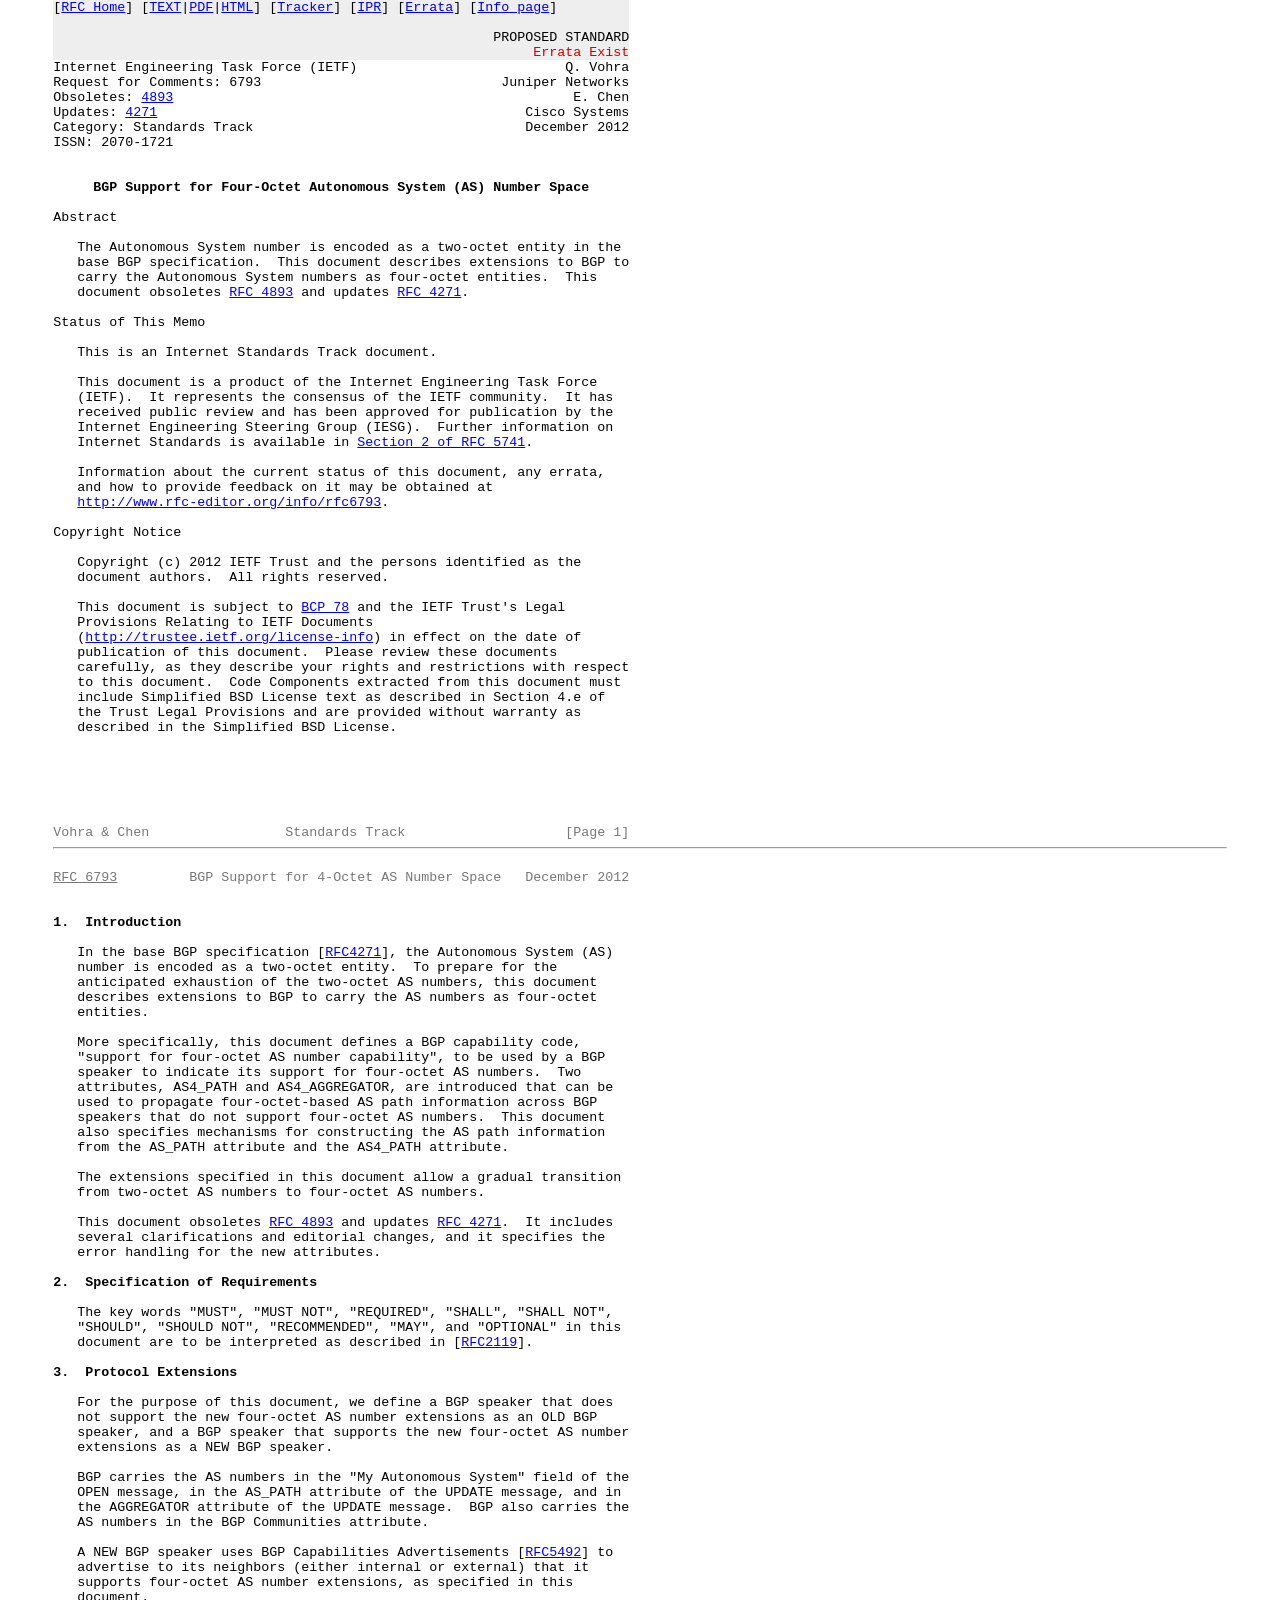
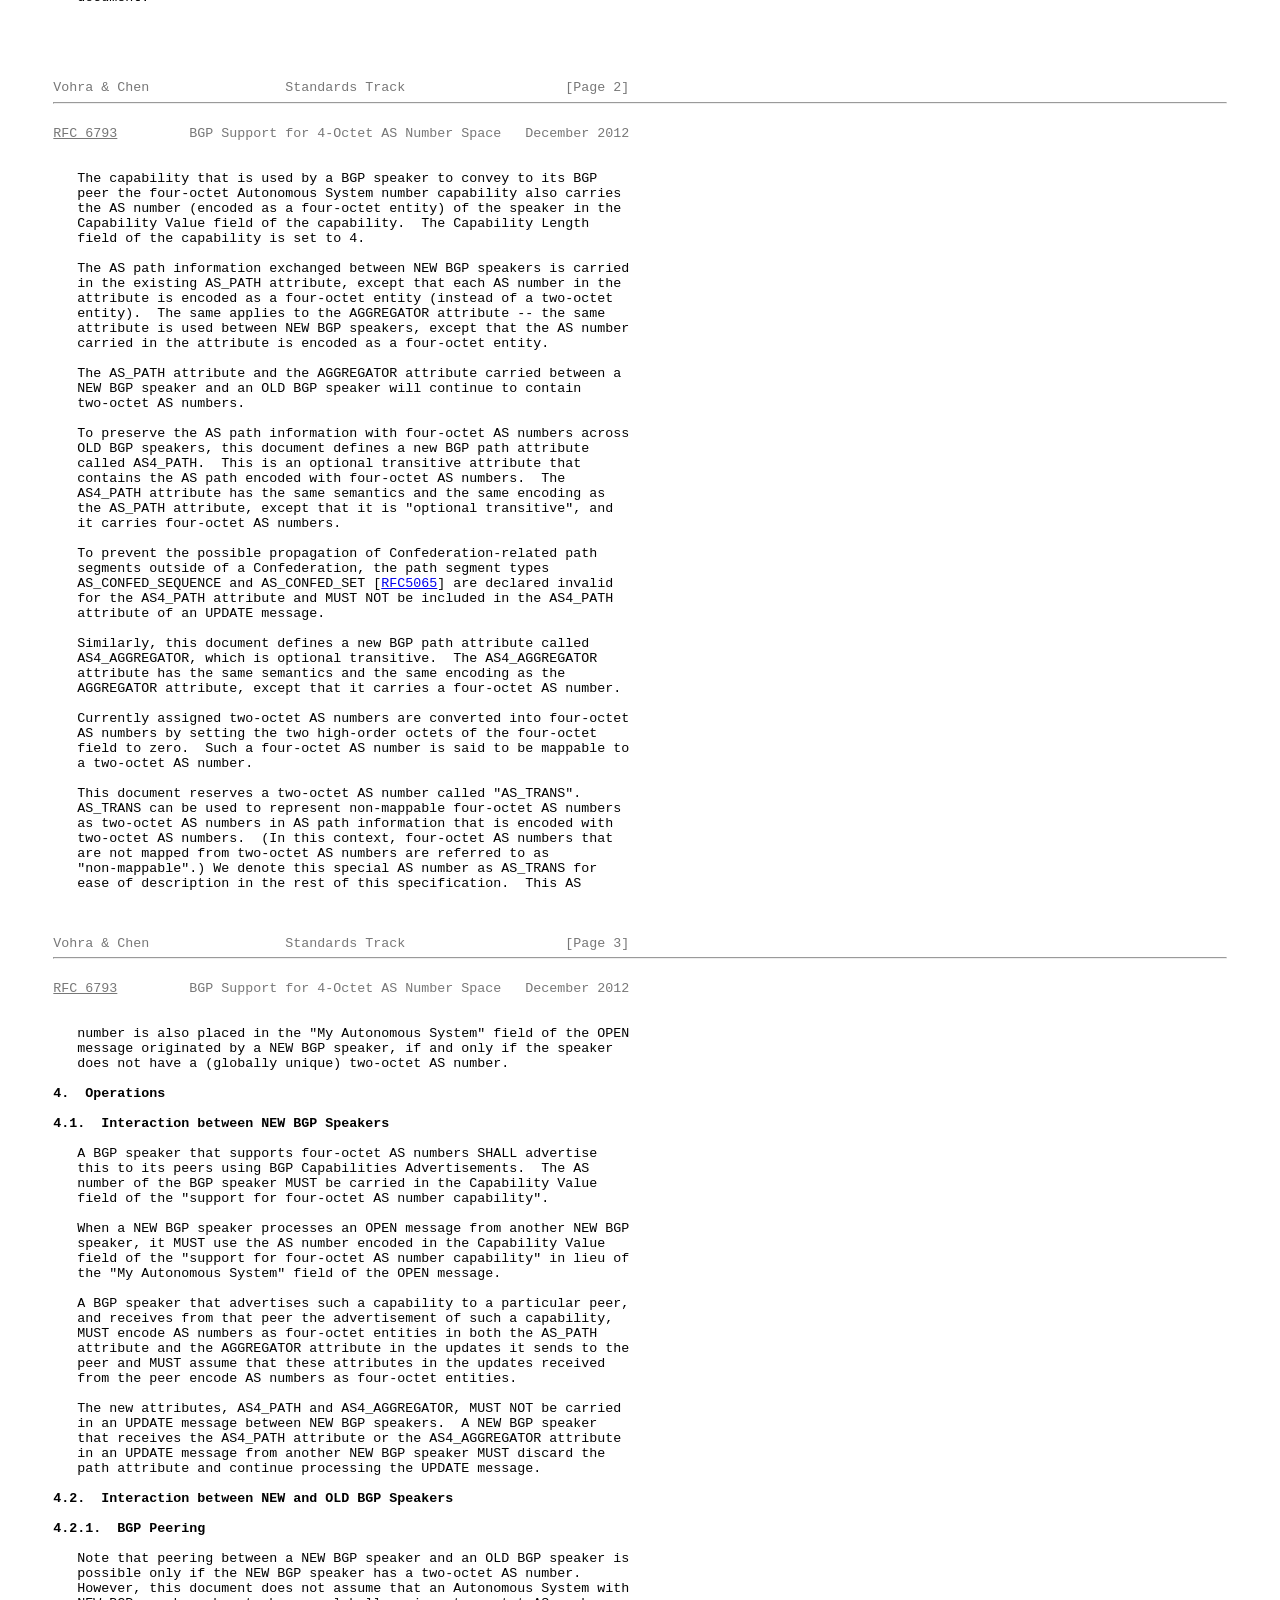
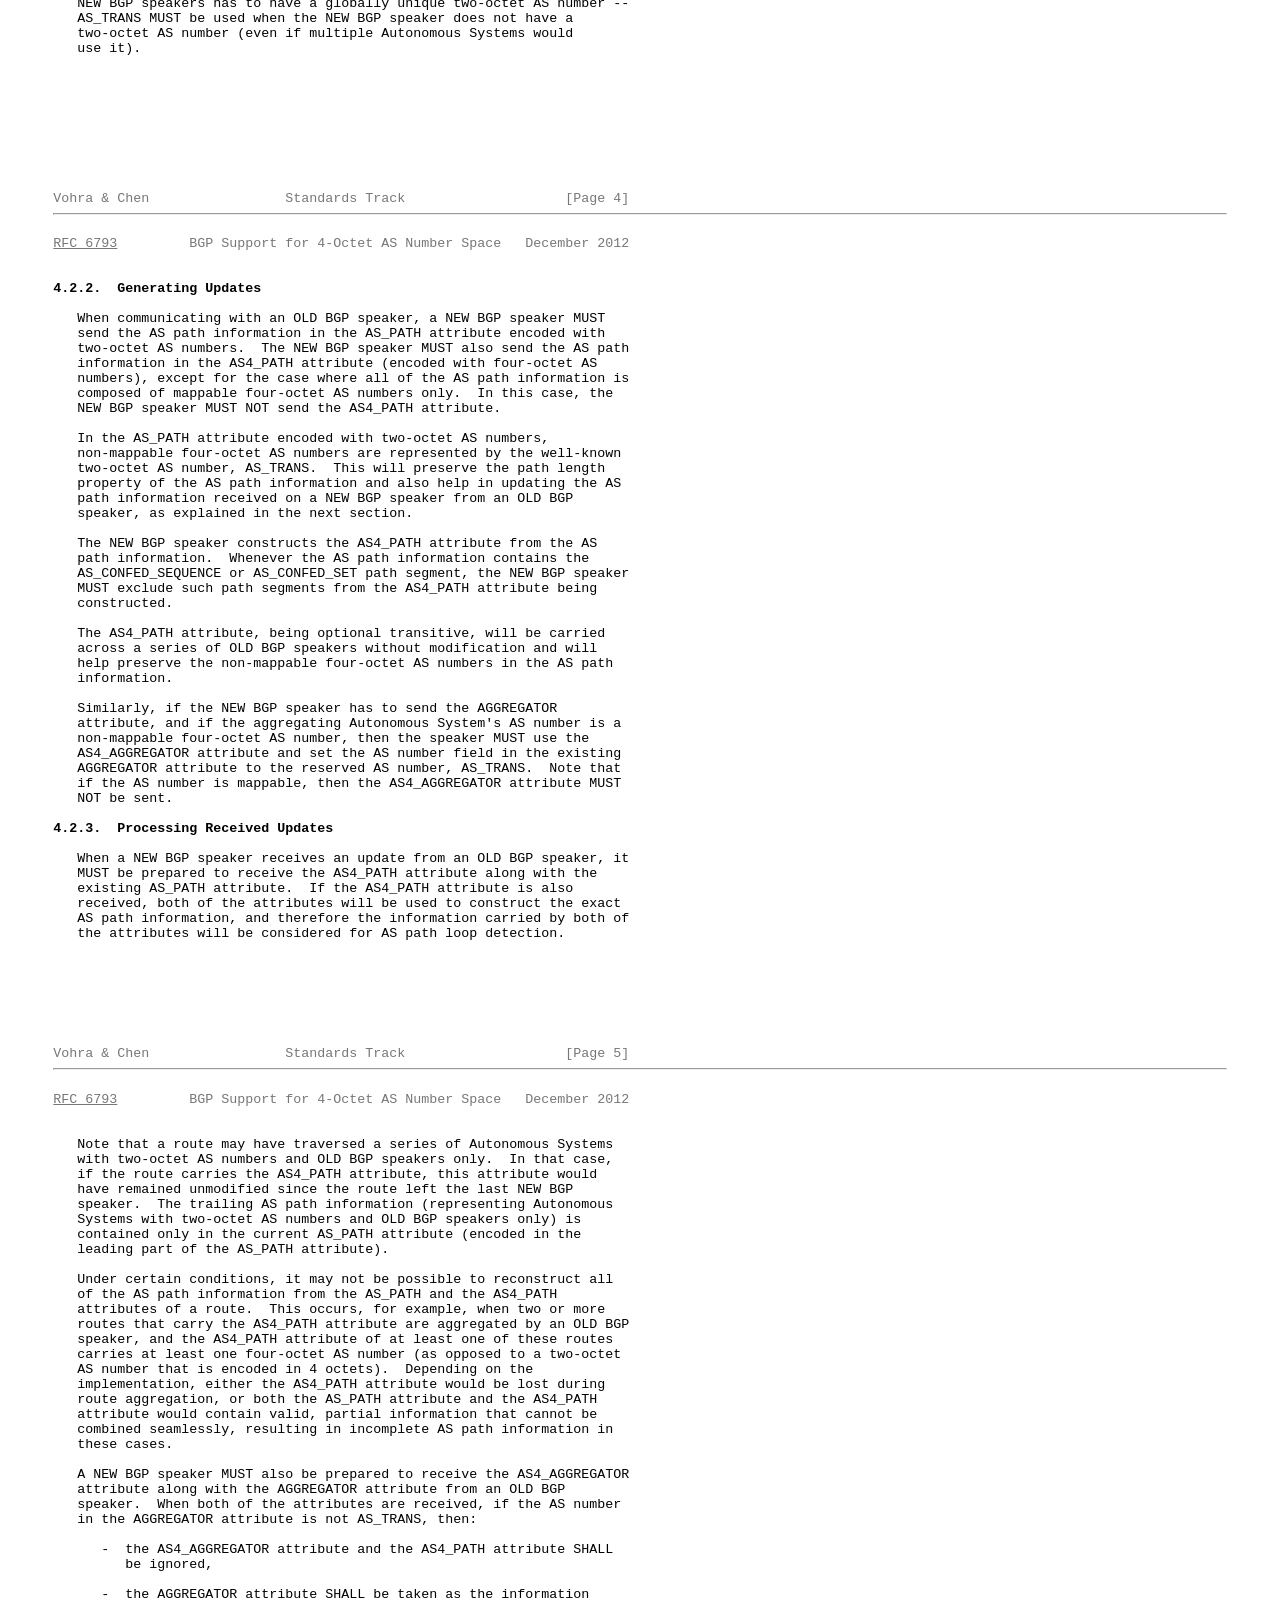
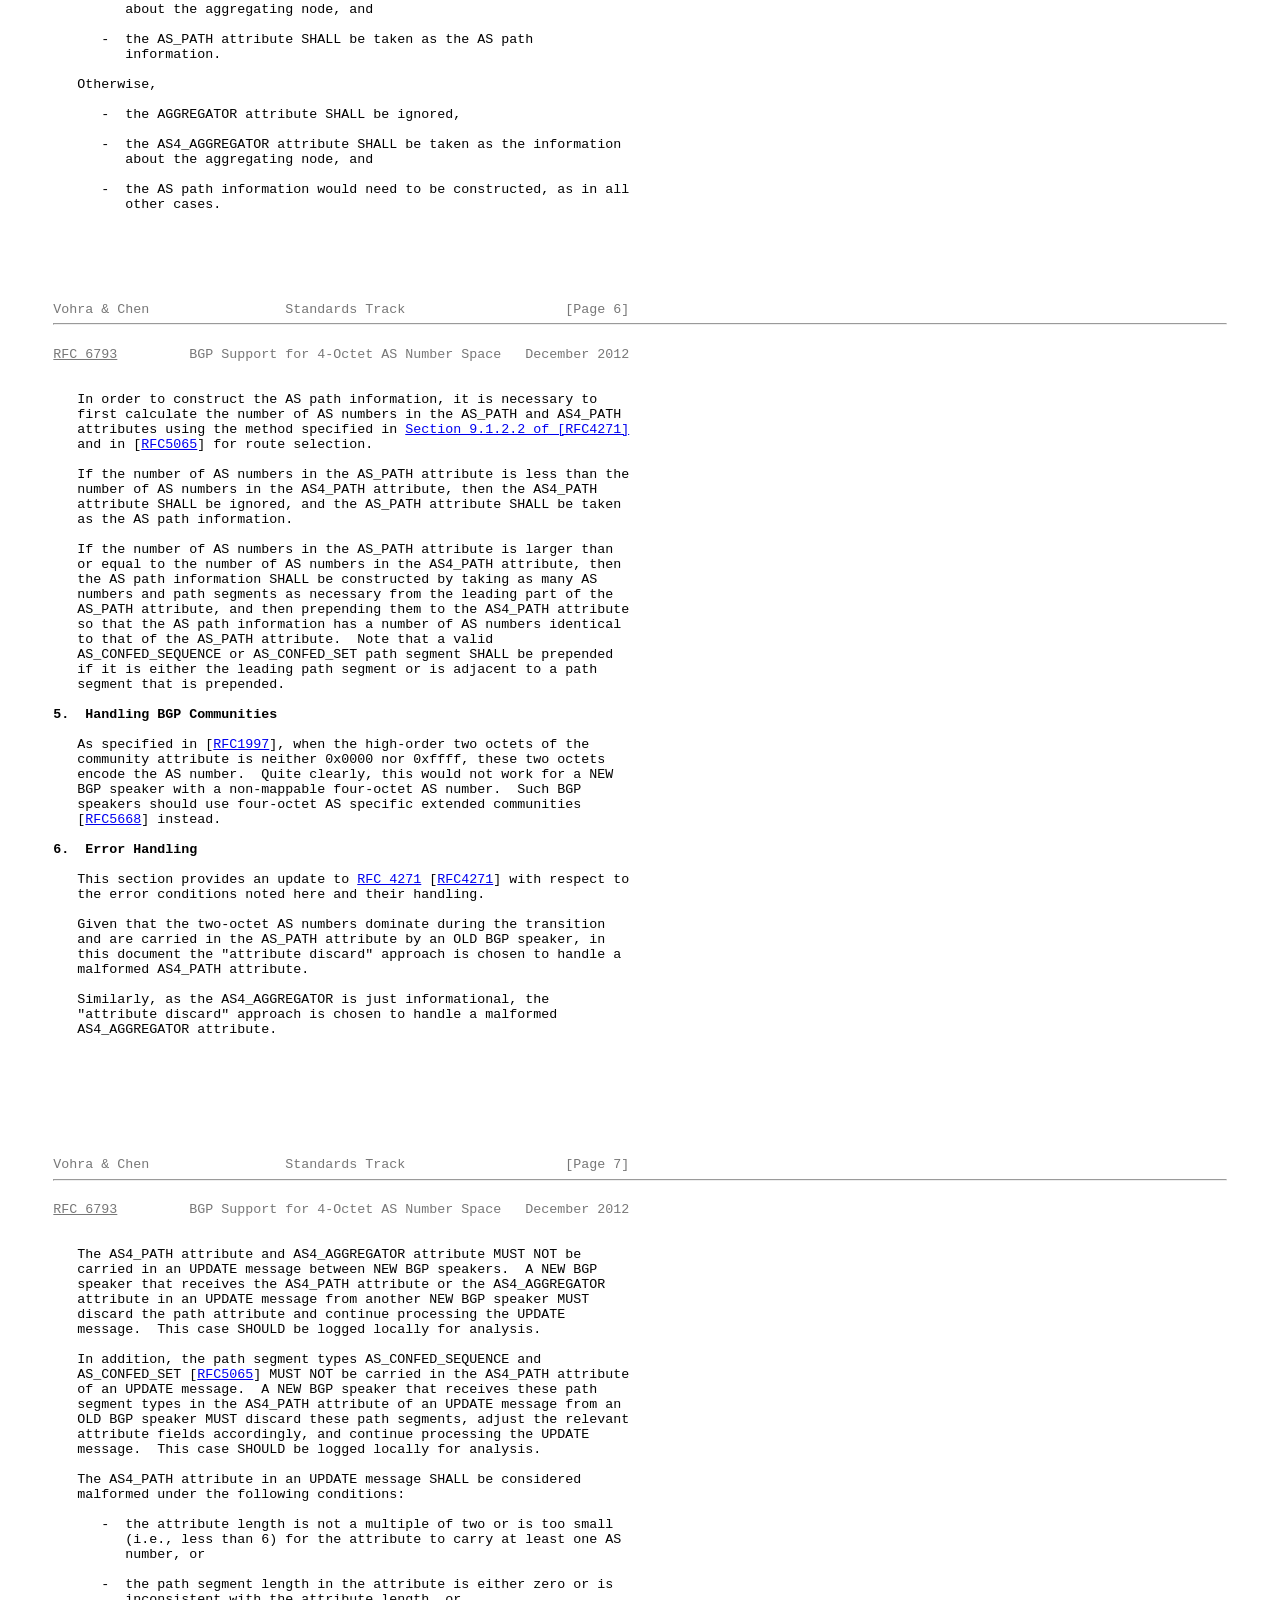
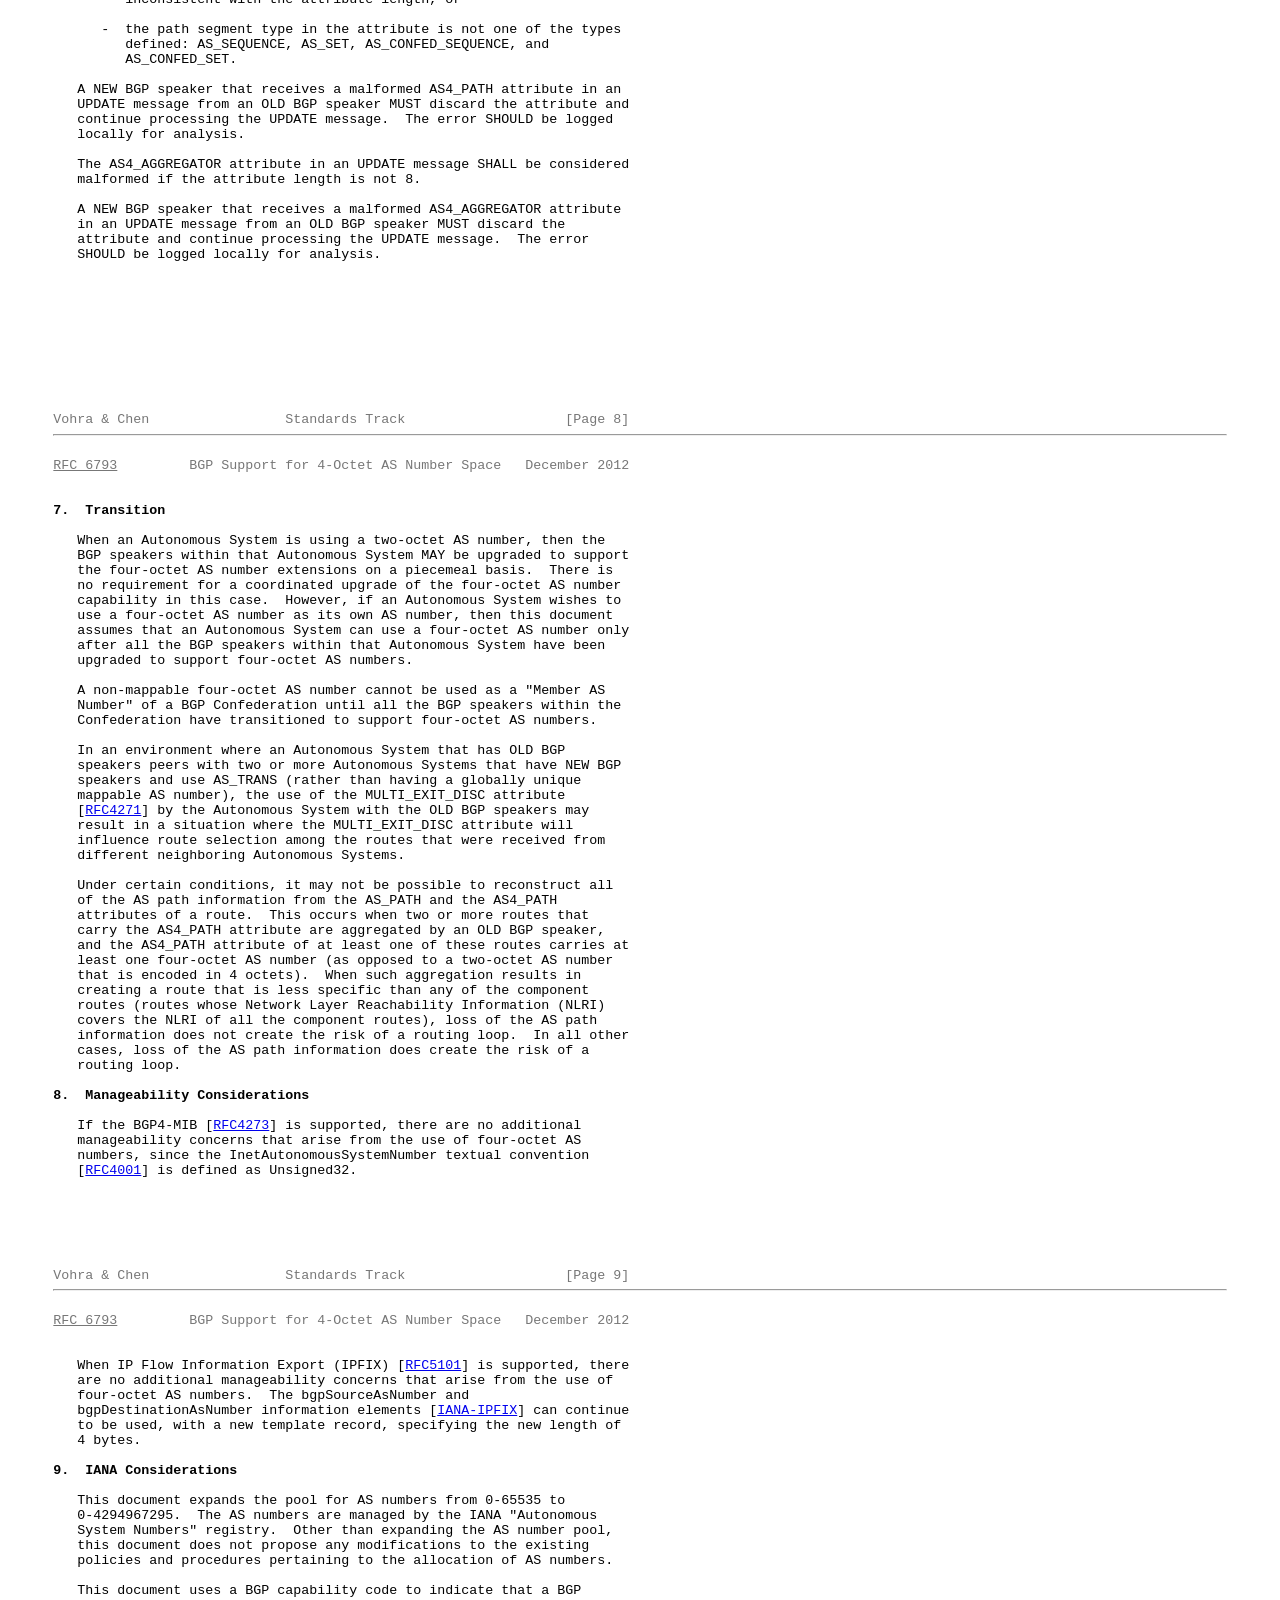
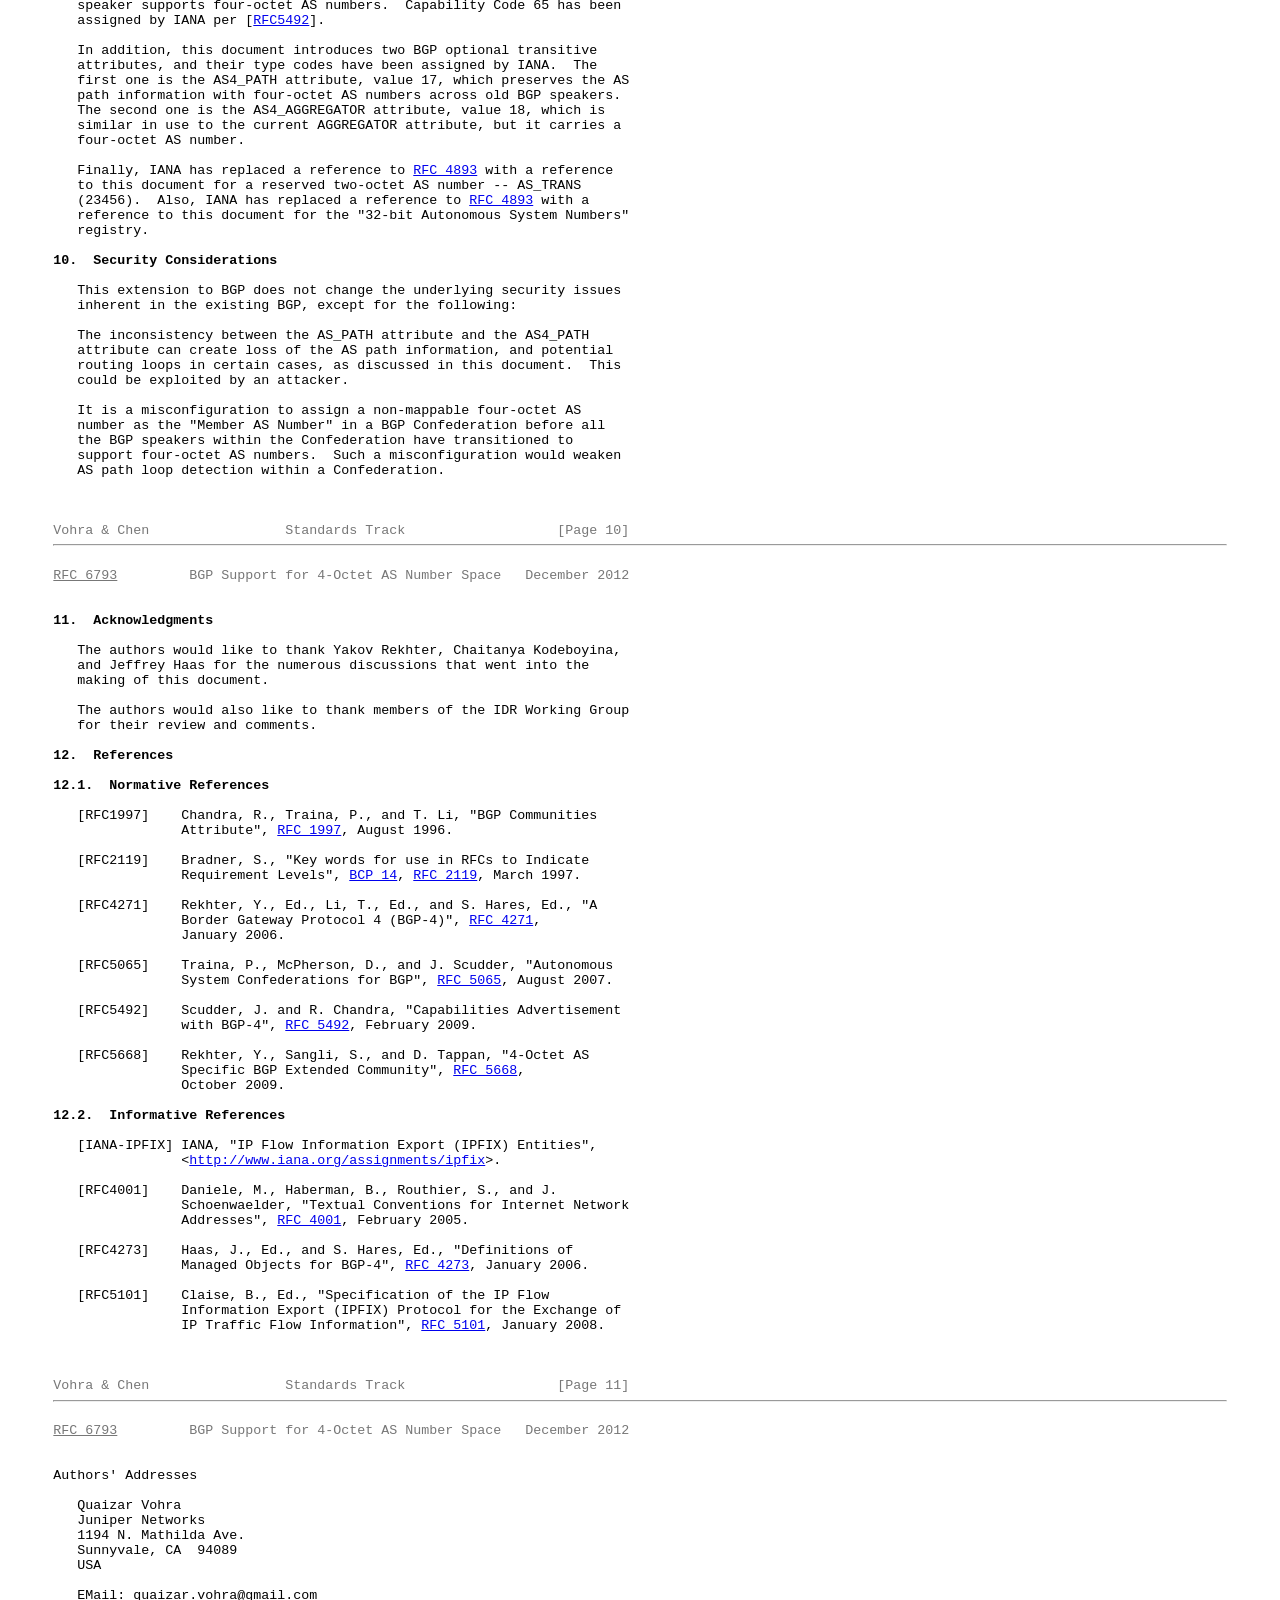
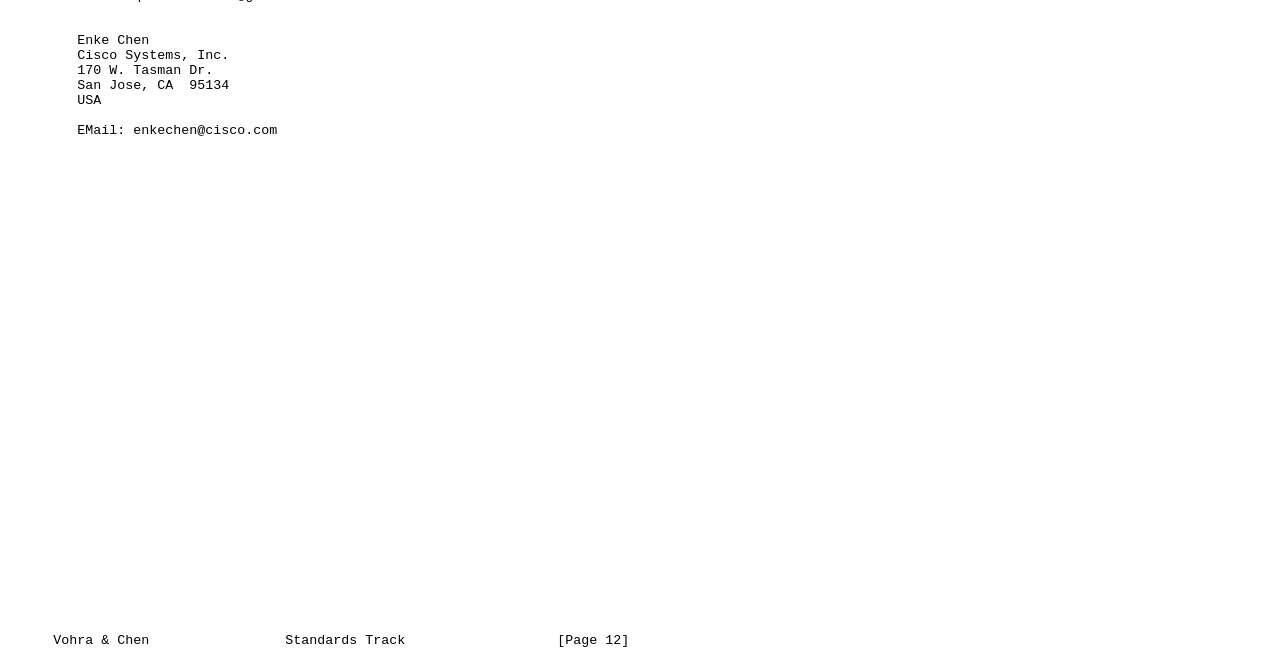
<file: resources/RFC 6793_ BGP Support for Four-Octet Autonomous System (AS) Number Space.html>
<!DOCTYPE html PUBLIC "-//W3C//DTD XHTML 1.0 Transitional//EN" "http://www.w3.org/TR/xhtml1/DTD/xhtml1-transitional.dtd">
<!-- saved from url=(0043)https://www.rfc-editor.org/rfc/rfc6793.html -->
<html xmlns="http://www.w3.org/1999/xhtml" xml:lang="en" lang="en"><head><meta http-equiv="Content-Type" content="text/html; charset=UTF-8">
    
    <meta name="robots" content="index,follow">
    <meta name="creator" content="rfchandler version 0.2">
      <meta name="citation_author" content="Q. Vohra">
      <meta name="citation_author" content="E. Chen">
      <meta name="citation_publication_date" content="December, 2012">
      <meta name="citation_title" content="BGP Support for Four-Octet Autonomous System (AS) Number Space">
      <meta name="citation_doi" content="10.17487/RFC6793">
      <meta name="citation_issn" content="2070-1721">
      <meta name="citation_technical_report_number" content="rfc6793">
      <meta name="citation_pdf_url" content="https://www.rfc-editor.org/rfc/pdfrfc/rfc6793.txt.pdf">
<title>RFC 6793: BGP Support for Four-Octet Autonomous System (AS) Number Space</title>    
        

        <style type="text/css">
	@media only screen 
	  and (min-width: 992px)
	  and (max-width: 1199px) {
	    body { font-size: 14pt; }
            div.content { width: 96ex; margin: 0 auto; }
        }
	@media only screen 
	  and (min-width: 768px)
	  and (max-width: 991px) {
            body { font-size: 14pt; }
            div.content { width: 96ex; margin: 0 auto; }
        }
	@media only screen 
	  and (min-width: 480px)
	  and (max-width: 767px) {
            body { font-size: 11pt; }
            div.content { width: 96ex; margin: 0 auto; }
        }
	@media only screen 
	  and (max-width: 479px) {
            body { font-size: 8pt; }
            div.content { width: 96ex; margin: 0 auto; }
        }
	@media only screen 
	  and (min-device-width : 375px) 
	  and (max-device-width : 667px) {
            body { font-size: 9.5pt; }
            div.content { width: 96ex; margin: 0; }
        }
	@media only screen 
	  and (min-device-width: 1200px) {
            body { font-size: 10pt; margin: 0 4em; }
            div.content { width: 96ex; margin: 0; }
        }
        h1, h2, h3, h4, h5, h6, .h1, .h2, .h3, .h4, .h5, .h6 {
	    font-weight: bold;
           /* line-height: 0pt; */
            display: inline;
            white-space: pre;
            font-family: monospace;
            font-size: 1em;
	    font-weight: bold;
        }
        pre {
            font-size: 1em;
            margin-top: 0px;
            margin-bottom: 0px;
        }
	.pre {
	    white-space: pre;
	    font-family: monospace;
	}
	.header{
	    font-weight: bold;
	}
        .newpage {
            page-break-before: always;
        }
        .invisible {
            text-decoration: none;
            color: white;
        }
        a.selflink {
          color: black;
          text-decoration: none;
        }
        @media print {
            body {
                font-family: monospace;
                font-size: 10.5pt;
            }
            h1, h2, h3, h4, h5, h6 {
                font-size: 1em;
            }
        
            a:link, a:visited {
                color: inherit;
                text-decoration: none;
            }
            .noprint {
                display: none;
            }
        }
	@media screen {
	    .grey, .grey a:link, .grey a:visited {
		color: #777;
	    }
            .docinfo {
                background-color: #EEE;
            }
            .top {
                border-top: 7px solid #EEE;
            }
            .bgwhite  { background-color: white; }
            .bgred    { background-color: #F44; }
            .bggrey   { background-color: #666; }
            .bgbrown  { background-color: #840; }            
            .bgorange { background-color: #FA0; }
            .bgyellow { background-color: #EE0; }
            .bgmagenta{ background-color: #F4F; }
            .bgblue   { background-color: #66F; }
            .bgcyan   { background-color: #4DD; }
            .bggreen  { background-color: #4F4; }

            .legend   { font-size: 90%; }
            .cplate   { font-size: 70%; border: solid grey 1px; }
	}
    </style>
    <!--[if IE]>
    <style>
    body {
       font-size: 13px;
       margin: 10px 10px;
    }
    </style>
    <![endif]-->    <script type="text/javascript"><!--
    function addHeaderTags() {
        var spans = document.getElementsByTagName("span");
        for (var i=0; i < spans.length; i++) {
            var elem = spans[i];
            if (elem) {
                var level = elem.getAttribute("class");
                if (level == "h1" || level == "h2" || level == "h3" || level == "h4" || level == "h5" || level == "h6") {
                    elem.innerHTML = "<"+level+">"+elem.innerHTML+"</"+level+">";               
                }
            }
        }
    }
    var legend_html = "Colour legend:<br />      <table>         <tr><td>Unknown:</td>                   <td><span class='cplate bgwhite'>&nbsp;&nbsp;&nbsp;&nbsp;</span></td></tr>         <tr><td>Draft:</td>                     <td><span class='cplate bgred'>&nbsp;&nbsp;&nbsp;&nbsp;</span></td></tr>         <tr><td>Informational:</td>             <td><span class='cplate bgorange'>&nbsp;&nbsp;&nbsp;&nbsp;</span></td></tr>         <tr><td>Experimental:</td>              <td><span class='cplate bgyellow'>&nbsp;&nbsp;&nbsp;&nbsp;</span></td></tr>         <tr><td>Best Common Practice:</td>      <td><span class='cplate bgmagenta'>&nbsp;&nbsp;&nbsp;&nbsp;</span></td></tr>         <tr><td>Proposed Standard:</td>         <td><span class='cplate bgblue'>&nbsp;&nbsp;&nbsp;&nbsp;</span></td></tr>         <tr><td>Draft Standard (old designation):</td> <td><span class='cplate bgcyan'>&nbsp;&nbsp;&nbsp;&nbsp;</span></td></tr>         <tr><td>Internet Standard:</td>         <td><span class='cplate bggreen'>&nbsp;&nbsp;&nbsp;&nbsp;</span></td></tr>         <tr><td>Historic:</td>                  <td><span class='cplate bggrey'>&nbsp;&nbsp;&nbsp;&nbsp;</span></td></tr>         <tr><td>Obsolete:</td>                  <td><span class='cplate bgbrown'>&nbsp;&nbsp;&nbsp;&nbsp;</span></td></tr>     </table>";
    function showElem(id) {
        var elem = document.getElementById(id);
        elem.innerHTML = eval(id+"_html");
        elem.style.visibility='visible';
    }
    function hideElem(id) {
        var elem = document.getElementById(id);
        elem.style.visibility='hidden';        
        elem.innerHTML = "";
    }
    // -->
    </script></head>
<body>
<span class="pre noprint docinfo">[<a href="https://www.rfc-editor.org/" title="RFC Editor">RFC Home</a>] [<a href="https://www.rfc-editor.org/rfc/rfc6793.txt">TEXT</a>|<a href="https://www.rfc-editor.org/rfc/pdfrfc/rfc6793.txt.pdf">PDF</a>|<a href="https://www.rfc-editor.org/rfc/rfc6793.html">HTML</a>] [<a href="https://datatracker.ietf.org/doc/rfc6793" title="IETF Datatracker information for this document">Tracker</a>] [<a href="https://datatracker.ietf.org/ipr/search/?rfc=6793&amp;submit=rfc" title="IPR disclosures related to this document">IPR</a>] [<a class="boldtext" href="https://www.rfc-editor.org/errata/rfc6793" target="_blank">Errata</a>] [<a href="https://www.rfc-editor.org/info/rfc6793" title="Info page">Info page</a>]         </span><br><span class="pre noprint docinfo">                                                                        </span><br><span class="pre noprint docinfo">                                                       PROPOSED STANDARD</span><br><span class="pre noprint docinfo">                                                            <span style="color: #C00;">Errata Exist</span></span><pre>Internet Engineering Task Force (IETF)                          Q. Vohra
Request for Comments: 6793                              Juniper Networks
Obsoletes: <a href="https://www.rfc-editor.org/rfc/rfc4893">4893</a>                                                  E. Chen
Updates: <a href="https://www.rfc-editor.org/rfc/rfc4271">4271</a>                                              Cisco Systems
Category: Standards Track                                  December 2012
ISSN: 2070-1721


     <span class="h1">BGP Support for Four-Octet Autonomous System (AS) Number Space</span>

Abstract

   The Autonomous System number is encoded as a two-octet entity in the
   base BGP specification.  This document describes extensions to BGP to
   carry the Autonomous System numbers as four-octet entities.  This
   document obsoletes <a href="https://www.rfc-editor.org/rfc/rfc4893">RFC 4893</a> and updates <a href="https://www.rfc-editor.org/rfc/rfc4271">RFC 4271</a>.

Status of This Memo

   This is an Internet Standards Track document.

   This document is a product of the Internet Engineering Task Force
   (IETF).  It represents the consensus of the IETF community.  It has
   received public review and has been approved for publication by the
   Internet Engineering Steering Group (IESG).  Further information on
   Internet Standards is available in <a href="https://www.rfc-editor.org/rfc/rfc5741#section-2">Section&nbsp;2 of RFC 5741</a>.

   Information about the current status of this document, any errata,
   and how to provide feedback on it may be obtained at
   <a href="https://www.rfc-editor.org/info/rfc6793">http://www.rfc-editor.org/info/rfc6793</a>.

Copyright Notice

   Copyright (c) 2012 IETF Trust and the persons identified as the
   document authors.  All rights reserved.

   This document is subject to <a href="https://www.rfc-editor.org/bcp/bcp78">BCP 78</a> and the IETF Trust's Legal
   Provisions Relating to IETF Documents
   (<a href="http://trustee.ietf.org/license-info">http://trustee.ietf.org/license-info</a>) in effect on the date of
   publication of this document.  Please review these documents
   carefully, as they describe your rights and restrictions with respect
   to this document.  Code Components extracted from this document must
   include Simplified BSD License text as described in Section 4.e of
   the Trust Legal Provisions and are provided without warranty as
   described in the Simplified BSD License.






<span class="grey">Vohra &amp; Chen                 Standards Track                    [Page 1]</span></pre>
<hr class="noprint"><!--NewPage--><pre class="newpage"><span id="page-2"></span>
<span class="grey"><a href="https://www.rfc-editor.org/rfc/rfc6793">RFC 6793</a>         BGP Support for 4-Octet AS Number Space   December 2012</span>


<span class="h2"><a class="selflink" id="section-1" href="https://www.rfc-editor.org/rfc/rfc6793.html#section-1">1</a>.  Introduction</span>

   In the base BGP specification [<a href="https://www.rfc-editor.org/rfc/rfc4271" title="&quot;A Border Gateway Protocol 4 (BGP-4)&quot;">RFC4271</a>], the Autonomous System (AS)
   number is encoded as a two-octet entity.  To prepare for the
   anticipated exhaustion of the two-octet AS numbers, this document
   describes extensions to BGP to carry the AS numbers as four-octet
   entities.

   More specifically, this document defines a BGP capability code,
   "support for four-octet AS number capability", to be used by a BGP
   speaker to indicate its support for four-octet AS numbers.  Two
   attributes, AS4_PATH and AS4_AGGREGATOR, are introduced that can be
   used to propagate four-octet-based AS path information across BGP
   speakers that do not support four-octet AS numbers.  This document
   also specifies mechanisms for constructing the AS path information
   from the AS_PATH attribute and the AS4_PATH attribute.

   The extensions specified in this document allow a gradual transition
   from two-octet AS numbers to four-octet AS numbers.

   This document obsoletes <a href="https://www.rfc-editor.org/rfc/rfc4893">RFC 4893</a> and updates <a href="https://www.rfc-editor.org/rfc/rfc4271">RFC 4271</a>.  It includes
   several clarifications and editorial changes, and it specifies the
   error handling for the new attributes.

<span class="h2"><a class="selflink" id="section-2" href="https://www.rfc-editor.org/rfc/rfc6793.html#section-2">2</a>.  Specification of Requirements</span>

   The key words "MUST", "MUST NOT", "REQUIRED", "SHALL", "SHALL NOT",
   "SHOULD", "SHOULD NOT", "RECOMMENDED", "MAY", and "OPTIONAL" in this
   document are to be interpreted as described in [<a href="https://www.rfc-editor.org/rfc/rfc2119" title="&quot;Key words for use in RFCs to Indicate Requirement Levels&quot;">RFC2119</a>].

<span class="h2"><a class="selflink" id="section-3" href="https://www.rfc-editor.org/rfc/rfc6793.html#section-3">3</a>.  Protocol Extensions</span>

   For the purpose of this document, we define a BGP speaker that does
   not support the new four-octet AS number extensions as an OLD BGP
   speaker, and a BGP speaker that supports the new four-octet AS number
   extensions as a NEW BGP speaker.

   BGP carries the AS numbers in the "My Autonomous System" field of the
   OPEN message, in the AS_PATH attribute of the UPDATE message, and in
   the AGGREGATOR attribute of the UPDATE message.  BGP also carries the
   AS numbers in the BGP Communities attribute.

   A NEW BGP speaker uses BGP Capabilities Advertisements [<a href="https://www.rfc-editor.org/rfc/rfc5492" title="&quot;Capabilities Advertisement with BGP-4&quot;">RFC5492</a>] to
   advertise to its neighbors (either internal or external) that it
   supports four-octet AS number extensions, as specified in this
   document.





<span class="grey">Vohra &amp; Chen                 Standards Track                    [Page 2]</span></pre>
<hr class="noprint"><!--NewPage--><pre class="newpage"><span id="page-3"></span>
<span class="grey"><a href="https://www.rfc-editor.org/rfc/rfc6793">RFC 6793</a>         BGP Support for 4-Octet AS Number Space   December 2012</span>


   The capability that is used by a BGP speaker to convey to its BGP
   peer the four-octet Autonomous System number capability also carries
   the AS number (encoded as a four-octet entity) of the speaker in the
   Capability Value field of the capability.  The Capability Length
   field of the capability is set to 4.

   The AS path information exchanged between NEW BGP speakers is carried
   in the existing AS_PATH attribute, except that each AS number in the
   attribute is encoded as a four-octet entity (instead of a two-octet
   entity).  The same applies to the AGGREGATOR attribute -- the same
   attribute is used between NEW BGP speakers, except that the AS number
   carried in the attribute is encoded as a four-octet entity.

   The AS_PATH attribute and the AGGREGATOR attribute carried between a
   NEW BGP speaker and an OLD BGP speaker will continue to contain
   two-octet AS numbers.

   To preserve the AS path information with four-octet AS numbers across
   OLD BGP speakers, this document defines a new BGP path attribute
   called AS4_PATH.  This is an optional transitive attribute that
   contains the AS path encoded with four-octet AS numbers.  The
   AS4_PATH attribute has the same semantics and the same encoding as
   the AS_PATH attribute, except that it is "optional transitive", and
   it carries four-octet AS numbers.

   To prevent the possible propagation of Confederation-related path
   segments outside of a Confederation, the path segment types
   AS_CONFED_SEQUENCE and AS_CONFED_SET [<a href="https://www.rfc-editor.org/rfc/rfc5065" title="&quot;Autonomous System Confederations for BGP&quot;">RFC5065</a>] are declared invalid
   for the AS4_PATH attribute and MUST NOT be included in the AS4_PATH
   attribute of an UPDATE message.

   Similarly, this document defines a new BGP path attribute called
   AS4_AGGREGATOR, which is optional transitive.  The AS4_AGGREGATOR
   attribute has the same semantics and the same encoding as the
   AGGREGATOR attribute, except that it carries a four-octet AS number.

   Currently assigned two-octet AS numbers are converted into four-octet
   AS numbers by setting the two high-order octets of the four-octet
   field to zero.  Such a four-octet AS number is said to be mappable to
   a two-octet AS number.

   This document reserves a two-octet AS number called "AS_TRANS".
   AS_TRANS can be used to represent non-mappable four-octet AS numbers
   as two-octet AS numbers in AS path information that is encoded with
   two-octet AS numbers.  (In this context, four-octet AS numbers that
   are not mapped from two-octet AS numbers are referred to as
   "non-mappable".) We denote this special AS number as AS_TRANS for
   ease of description in the rest of this specification.  This AS



<span class="grey">Vohra &amp; Chen                 Standards Track                    [Page 3]</span></pre>
<hr class="noprint"><!--NewPage--><pre class="newpage"><span id="page-4"></span>
<span class="grey"><a href="https://www.rfc-editor.org/rfc/rfc6793">RFC 6793</a>         BGP Support for 4-Octet AS Number Space   December 2012</span>


   number is also placed in the "My Autonomous System" field of the OPEN
   message originated by a NEW BGP speaker, if and only if the speaker
   does not have a (globally unique) two-octet AS number.

<span class="h2"><a class="selflink" id="section-4" href="https://www.rfc-editor.org/rfc/rfc6793.html#section-4">4</a>.  Operations</span>

<span class="h3"><a class="selflink" id="section-4.1" href="https://www.rfc-editor.org/rfc/rfc6793.html#section-4.1">4.1</a>.  Interaction between NEW BGP Speakers</span>

   A BGP speaker that supports four-octet AS numbers SHALL advertise
   this to its peers using BGP Capabilities Advertisements.  The AS
   number of the BGP speaker MUST be carried in the Capability Value
   field of the "support for four-octet AS number capability".

   When a NEW BGP speaker processes an OPEN message from another NEW BGP
   speaker, it MUST use the AS number encoded in the Capability Value
   field of the "support for four-octet AS number capability" in lieu of
   the "My Autonomous System" field of the OPEN message.

   A BGP speaker that advertises such a capability to a particular peer,
   and receives from that peer the advertisement of such a capability,
   MUST encode AS numbers as four-octet entities in both the AS_PATH
   attribute and the AGGREGATOR attribute in the updates it sends to the
   peer and MUST assume that these attributes in the updates received
   from the peer encode AS numbers as four-octet entities.

   The new attributes, AS4_PATH and AS4_AGGREGATOR, MUST NOT be carried
   in an UPDATE message between NEW BGP speakers.  A NEW BGP speaker
   that receives the AS4_PATH attribute or the AS4_AGGREGATOR attribute
   in an UPDATE message from another NEW BGP speaker MUST discard the
   path attribute and continue processing the UPDATE message.

<span class="h3"><a class="selflink" id="section-4.2" href="https://www.rfc-editor.org/rfc/rfc6793.html#section-4.2">4.2</a>.  Interaction between NEW and OLD BGP Speakers</span>

<span class="h4"><a class="selflink" id="section-4.2.1" href="https://www.rfc-editor.org/rfc/rfc6793.html#section-4.2.1">4.2.1</a>.  BGP Peering</span>

   Note that peering between a NEW BGP speaker and an OLD BGP speaker is
   possible only if the NEW BGP speaker has a two-octet AS number.
   However, this document does not assume that an Autonomous System with
   NEW BGP speakers has to have a globally unique two-octet AS number --
   AS_TRANS MUST be used when the NEW BGP speaker does not have a
   two-octet AS number (even if multiple Autonomous Systems would
   use it).









<span class="grey">Vohra &amp; Chen                 Standards Track                    [Page 4]</span></pre>
<hr class="noprint"><!--NewPage--><pre class="newpage"><span id="page-5"></span>
<span class="grey"><a href="https://www.rfc-editor.org/rfc/rfc6793">RFC 6793</a>         BGP Support for 4-Octet AS Number Space   December 2012</span>


<span class="h4"><a class="selflink" id="section-4.2.2" href="https://www.rfc-editor.org/rfc/rfc6793.html#section-4.2.2">4.2.2</a>.  Generating Updates</span>

   When communicating with an OLD BGP speaker, a NEW BGP speaker MUST
   send the AS path information in the AS_PATH attribute encoded with
   two-octet AS numbers.  The NEW BGP speaker MUST also send the AS path
   information in the AS4_PATH attribute (encoded with four-octet AS
   numbers), except for the case where all of the AS path information is
   composed of mappable four-octet AS numbers only.  In this case, the
   NEW BGP speaker MUST NOT send the AS4_PATH attribute.

   In the AS_PATH attribute encoded with two-octet AS numbers,
   non-mappable four-octet AS numbers are represented by the well-known
   two-octet AS number, AS_TRANS.  This will preserve the path length
   property of the AS path information and also help in updating the AS
   path information received on a NEW BGP speaker from an OLD BGP
   speaker, as explained in the next section.

   The NEW BGP speaker constructs the AS4_PATH attribute from the AS
   path information.  Whenever the AS path information contains the
   AS_CONFED_SEQUENCE or AS_CONFED_SET path segment, the NEW BGP speaker
   MUST exclude such path segments from the AS4_PATH attribute being
   constructed.

   The AS4_PATH attribute, being optional transitive, will be carried
   across a series of OLD BGP speakers without modification and will
   help preserve the non-mappable four-octet AS numbers in the AS path
   information.

   Similarly, if the NEW BGP speaker has to send the AGGREGATOR
   attribute, and if the aggregating Autonomous System's AS number is a
   non-mappable four-octet AS number, then the speaker MUST use the
   AS4_AGGREGATOR attribute and set the AS number field in the existing
   AGGREGATOR attribute to the reserved AS number, AS_TRANS.  Note that
   if the AS number is mappable, then the AS4_AGGREGATOR attribute MUST
   NOT be sent.

<span class="h4"><a class="selflink" id="section-4.2.3" href="https://www.rfc-editor.org/rfc/rfc6793.html#section-4.2.3">4.2.3</a>.  Processing Received Updates</span>

   When a NEW BGP speaker receives an update from an OLD BGP speaker, it
   MUST be prepared to receive the AS4_PATH attribute along with the
   existing AS_PATH attribute.  If the AS4_PATH attribute is also
   received, both of the attributes will be used to construct the exact
   AS path information, and therefore the information carried by both of
   the attributes will be considered for AS path loop detection.







<span class="grey">Vohra &amp; Chen                 Standards Track                    [Page 5]</span></pre>
<hr class="noprint"><!--NewPage--><pre class="newpage"><span id="page-6"></span>
<span class="grey"><a href="https://www.rfc-editor.org/rfc/rfc6793">RFC 6793</a>         BGP Support for 4-Octet AS Number Space   December 2012</span>


   Note that a route may have traversed a series of Autonomous Systems
   with two-octet AS numbers and OLD BGP speakers only.  In that case,
   if the route carries the AS4_PATH attribute, this attribute would
   have remained unmodified since the route left the last NEW BGP
   speaker.  The trailing AS path information (representing Autonomous
   Systems with two-octet AS numbers and OLD BGP speakers only) is
   contained only in the current AS_PATH attribute (encoded in the
   leading part of the AS_PATH attribute).

   Under certain conditions, it may not be possible to reconstruct all
   of the AS path information from the AS_PATH and the AS4_PATH
   attributes of a route.  This occurs, for example, when two or more
   routes that carry the AS4_PATH attribute are aggregated by an OLD BGP
   speaker, and the AS4_PATH attribute of at least one of these routes
   carries at least one four-octet AS number (as opposed to a two-octet
   AS number that is encoded in 4 octets).  Depending on the
   implementation, either the AS4_PATH attribute would be lost during
   route aggregation, or both the AS_PATH attribute and the AS4_PATH
   attribute would contain valid, partial information that cannot be
   combined seamlessly, resulting in incomplete AS path information in
   these cases.

   A NEW BGP speaker MUST also be prepared to receive the AS4_AGGREGATOR
   attribute along with the AGGREGATOR attribute from an OLD BGP
   speaker.  When both of the attributes are received, if the AS number
   in the AGGREGATOR attribute is not AS_TRANS, then:

      -  the AS4_AGGREGATOR attribute and the AS4_PATH attribute SHALL
         be ignored,

      -  the AGGREGATOR attribute SHALL be taken as the information
         about the aggregating node, and

      -  the AS_PATH attribute SHALL be taken as the AS path
         information.

   Otherwise,

      -  the AGGREGATOR attribute SHALL be ignored,

      -  the AS4_AGGREGATOR attribute SHALL be taken as the information
         about the aggregating node, and

      -  the AS path information would need to be constructed, as in all
         other cases.






<span class="grey">Vohra &amp; Chen                 Standards Track                    [Page 6]</span></pre>
<hr class="noprint"><!--NewPage--><pre class="newpage"><span id="page-7"></span>
<span class="grey"><a href="https://www.rfc-editor.org/rfc/rfc6793">RFC 6793</a>         BGP Support for 4-Octet AS Number Space   December 2012</span>


   In order to construct the AS path information, it is necessary to
   first calculate the number of AS numbers in the AS_PATH and AS4_PATH
   attributes using the method specified in <a href="https://www.rfc-editor.org/rfc/rfc4271#section-9.1.2.2">Section&nbsp;9.1.2.2 of [RFC4271]</a>
   and in [<a href="https://www.rfc-editor.org/rfc/rfc5065" title="&quot;Autonomous System Confederations for BGP&quot;">RFC5065</a>] for route selection.

   If the number of AS numbers in the AS_PATH attribute is less than the
   number of AS numbers in the AS4_PATH attribute, then the AS4_PATH
   attribute SHALL be ignored, and the AS_PATH attribute SHALL be taken
   as the AS path information.

   If the number of AS numbers in the AS_PATH attribute is larger than
   or equal to the number of AS numbers in the AS4_PATH attribute, then
   the AS path information SHALL be constructed by taking as many AS
   numbers and path segments as necessary from the leading part of the
   AS_PATH attribute, and then prepending them to the AS4_PATH attribute
   so that the AS path information has a number of AS numbers identical
   to that of the AS_PATH attribute.  Note that a valid
   AS_CONFED_SEQUENCE or AS_CONFED_SET path segment SHALL be prepended
   if it is either the leading path segment or is adjacent to a path
   segment that is prepended.

<span class="h2"><a class="selflink" id="section-5" href="https://www.rfc-editor.org/rfc/rfc6793.html#section-5">5</a>.  Handling BGP Communities</span>

   As specified in [<a href="https://www.rfc-editor.org/rfc/rfc1997" title="&quot;BGP Communities Attribute&quot;">RFC1997</a>], when the high-order two octets of the
   community attribute is neither 0x0000 nor 0xffff, these two octets
   encode the AS number.  Quite clearly, this would not work for a NEW
   BGP speaker with a non-mappable four-octet AS number.  Such BGP
   speakers should use four-octet AS specific extended communities
   [<a href="https://www.rfc-editor.org/rfc/rfc5668" title="&quot;4-Octet AS Specific BGP Extended Community&quot;">RFC5668</a>] instead.

<span class="h2"><a class="selflink" id="section-6" href="https://www.rfc-editor.org/rfc/rfc6793.html#section-6">6</a>.  Error Handling</span>

   This section provides an update to <a href="https://www.rfc-editor.org/rfc/rfc4271">RFC 4271</a> [<a href="https://www.rfc-editor.org/rfc/rfc4271" title="&quot;A Border Gateway Protocol 4 (BGP-4)&quot;">RFC4271</a>] with respect to
   the error conditions noted here and their handling.

   Given that the two-octet AS numbers dominate during the transition
   and are carried in the AS_PATH attribute by an OLD BGP speaker, in
   this document the "attribute discard" approach is chosen to handle a
   malformed AS4_PATH attribute.

   Similarly, as the AS4_AGGREGATOR is just informational, the
   "attribute discard" approach is chosen to handle a malformed
   AS4_AGGREGATOR attribute.








<span class="grey">Vohra &amp; Chen                 Standards Track                    [Page 7]</span></pre>
<hr class="noprint"><!--NewPage--><pre class="newpage"><span id="page-8"></span>
<span class="grey"><a href="https://www.rfc-editor.org/rfc/rfc6793">RFC 6793</a>         BGP Support for 4-Octet AS Number Space   December 2012</span>


   The AS4_PATH attribute and AS4_AGGREGATOR attribute MUST NOT be
   carried in an UPDATE message between NEW BGP speakers.  A NEW BGP
   speaker that receives the AS4_PATH attribute or the AS4_AGGREGATOR
   attribute in an UPDATE message from another NEW BGP speaker MUST
   discard the path attribute and continue processing the UPDATE
   message.  This case SHOULD be logged locally for analysis.

   In addition, the path segment types AS_CONFED_SEQUENCE and
   AS_CONFED_SET [<a href="https://www.rfc-editor.org/rfc/rfc5065" title="&quot;Autonomous System Confederations for BGP&quot;">RFC5065</a>] MUST NOT be carried in the AS4_PATH attribute
   of an UPDATE message.  A NEW BGP speaker that receives these path
   segment types in the AS4_PATH attribute of an UPDATE message from an
   OLD BGP speaker MUST discard these path segments, adjust the relevant
   attribute fields accordingly, and continue processing the UPDATE
   message.  This case SHOULD be logged locally for analysis.

   The AS4_PATH attribute in an UPDATE message SHALL be considered
   malformed under the following conditions:

      -  the attribute length is not a multiple of two or is too small
         (i.e., less than 6) for the attribute to carry at least one AS
         number, or

      -  the path segment length in the attribute is either zero or is
         inconsistent with the attribute length, or

      -  the path segment type in the attribute is not one of the types
         defined: AS_SEQUENCE, AS_SET, AS_CONFED_SEQUENCE, and
         AS_CONFED_SET.

   A NEW BGP speaker that receives a malformed AS4_PATH attribute in an
   UPDATE message from an OLD BGP speaker MUST discard the attribute and
   continue processing the UPDATE message.  The error SHOULD be logged
   locally for analysis.

   The AS4_AGGREGATOR attribute in an UPDATE message SHALL be considered
   malformed if the attribute length is not 8.

   A NEW BGP speaker that receives a malformed AS4_AGGREGATOR attribute
   in an UPDATE message from an OLD BGP speaker MUST discard the
   attribute and continue processing the UPDATE message.  The error
   SHOULD be logged locally for analysis.










<span class="grey">Vohra &amp; Chen                 Standards Track                    [Page 8]</span></pre>
<hr class="noprint"><!--NewPage--><pre class="newpage"><span id="page-9"></span>
<span class="grey"><a href="https://www.rfc-editor.org/rfc/rfc6793">RFC 6793</a>         BGP Support for 4-Octet AS Number Space   December 2012</span>


<span class="h2"><a class="selflink" id="section-7" href="https://www.rfc-editor.org/rfc/rfc6793.html#section-7">7</a>.  Transition</span>

   When an Autonomous System is using a two-octet AS number, then the
   BGP speakers within that Autonomous System MAY be upgraded to support
   the four-octet AS number extensions on a piecemeal basis.  There is
   no requirement for a coordinated upgrade of the four-octet AS number
   capability in this case.  However, if an Autonomous System wishes to
   use a four-octet AS number as its own AS number, then this document
   assumes that an Autonomous System can use a four-octet AS number only
   after all the BGP speakers within that Autonomous System have been
   upgraded to support four-octet AS numbers.

   A non-mappable four-octet AS number cannot be used as a "Member AS
   Number" of a BGP Confederation until all the BGP speakers within the
   Confederation have transitioned to support four-octet AS numbers.

   In an environment where an Autonomous System that has OLD BGP
   speakers peers with two or more Autonomous Systems that have NEW BGP
   speakers and use AS_TRANS (rather than having a globally unique
   mappable AS number), the use of the MULTI_EXIT_DISC attribute
   [<a href="https://www.rfc-editor.org/rfc/rfc4271" title="&quot;A Border Gateway Protocol 4 (BGP-4)&quot;">RFC4271</a>] by the Autonomous System with the OLD BGP speakers may
   result in a situation where the MULTI_EXIT_DISC attribute will
   influence route selection among the routes that were received from
   different neighboring Autonomous Systems.

   Under certain conditions, it may not be possible to reconstruct all
   of the AS path information from the AS_PATH and the AS4_PATH
   attributes of a route.  This occurs when two or more routes that
   carry the AS4_PATH attribute are aggregated by an OLD BGP speaker,
   and the AS4_PATH attribute of at least one of these routes carries at
   least one four-octet AS number (as opposed to a two-octet AS number
   that is encoded in 4 octets).  When such aggregation results in
   creating a route that is less specific than any of the component
   routes (routes whose Network Layer Reachability Information (NLRI)
   covers the NLRI of all the component routes), loss of the AS path
   information does not create the risk of a routing loop.  In all other
   cases, loss of the AS path information does create the risk of a
   routing loop.

<span class="h2"><a class="selflink" id="section-8" href="https://www.rfc-editor.org/rfc/rfc6793.html#section-8">8</a>.  Manageability Considerations</span>

   If the BGP4-MIB [<a href="https://www.rfc-editor.org/rfc/rfc4273" title="&quot;Definitions of Managed Objects for BGP-4&quot;">RFC4273</a>] is supported, there are no additional
   manageability concerns that arise from the use of four-octet AS
   numbers, since the InetAutonomousSystemNumber textual convention
   [<a href="https://www.rfc-editor.org/rfc/rfc4001" title="&quot;Textual Conventions for Internet Network Addresses&quot;">RFC4001</a>] is defined as Unsigned32.






<span class="grey">Vohra &amp; Chen                 Standards Track                    [Page 9]</span></pre>
<hr class="noprint"><!--NewPage--><pre class="newpage"><span id="page-10"></span>
<span class="grey"><a href="https://www.rfc-editor.org/rfc/rfc6793">RFC 6793</a>         BGP Support for 4-Octet AS Number Space   December 2012</span>


   When IP Flow Information Export (IPFIX) [<a href="https://www.rfc-editor.org/rfc/rfc5101" title="&quot;Specification of the IP Flow Information Export (IPFIX) Protocol for the Exchange of IP Traffic Flow Information&quot;">RFC5101</a>] is supported, there
   are no additional manageability concerns that arise from the use of
   four-octet AS numbers.  The bgpSourceAsNumber and
   bgpDestinationAsNumber information elements [<a href="https://www.rfc-editor.org/rfc/rfc6793.html#ref-IANA-IPFIX" title="&quot;IP Flow Information Export (IPFIX) Entities&quot;">IANA-IPFIX</a>] can continue
   to be used, with a new template record, specifying the new length of
   4 bytes.

<span class="h2"><a class="selflink" id="section-9" href="https://www.rfc-editor.org/rfc/rfc6793.html#section-9">9</a>.  IANA Considerations</span>

   This document expands the pool for AS numbers from 0-65535 to
   0-4294967295.  The AS numbers are managed by the IANA "Autonomous
   System Numbers" registry.  Other than expanding the AS number pool,
   this document does not propose any modifications to the existing
   policies and procedures pertaining to the allocation of AS numbers.

   This document uses a BGP capability code to indicate that a BGP
   speaker supports four-octet AS numbers.  Capability Code 65 has been
   assigned by IANA per [<a href="https://www.rfc-editor.org/rfc/rfc5492" title="&quot;Capabilities Advertisement with BGP-4&quot;">RFC5492</a>].

   In addition, this document introduces two BGP optional transitive
   attributes, and their type codes have been assigned by IANA.  The
   first one is the AS4_PATH attribute, value 17, which preserves the AS
   path information with four-octet AS numbers across old BGP speakers.
   The second one is the AS4_AGGREGATOR attribute, value 18, which is
   similar in use to the current AGGREGATOR attribute, but it carries a
   four-octet AS number.

   Finally, IANA has replaced a reference to <a href="https://www.rfc-editor.org/rfc/rfc4893">RFC 4893</a> with a reference
   to this document for a reserved two-octet AS number -- AS_TRANS
   (23456).  Also, IANA has replaced a reference to <a href="https://www.rfc-editor.org/rfc/rfc4893">RFC 4893</a> with a
   reference to this document for the "32-bit Autonomous System Numbers"
   registry.

<span class="h2"><a class="selflink" id="section-10" href="https://www.rfc-editor.org/rfc/rfc6793.html#section-10">10</a>.  Security Considerations</span>

   This extension to BGP does not change the underlying security issues
   inherent in the existing BGP, except for the following:

   The inconsistency between the AS_PATH attribute and the AS4_PATH
   attribute can create loss of the AS path information, and potential
   routing loops in certain cases, as discussed in this document.  This
   could be exploited by an attacker.

   It is a misconfiguration to assign a non-mappable four-octet AS
   number as the "Member AS Number" in a BGP Confederation before all
   the BGP speakers within the Confederation have transitioned to
   support four-octet AS numbers.  Such a misconfiguration would weaken
   AS path loop detection within a Confederation.



<span class="grey">Vohra &amp; Chen                 Standards Track                   [Page 10]</span></pre>
<hr class="noprint"><!--NewPage--><pre class="newpage"><span id="page-11"></span>
<span class="grey"><a href="https://www.rfc-editor.org/rfc/rfc6793">RFC 6793</a>         BGP Support for 4-Octet AS Number Space   December 2012</span>


<span class="h2"><a class="selflink" id="section-11" href="https://www.rfc-editor.org/rfc/rfc6793.html#section-11">11</a>.  Acknowledgments</span>

   The authors would like to thank Yakov Rekhter, Chaitanya Kodeboyina,
   and Jeffrey Haas for the numerous discussions that went into the
   making of this document.

   The authors would also like to thank members of the IDR Working Group
   for their review and comments.

<span class="h2"><a class="selflink" id="section-12" href="https://www.rfc-editor.org/rfc/rfc6793.html#section-12">12</a>.  References</span>

<span class="h3"><a class="selflink" id="section-12.1" href="https://www.rfc-editor.org/rfc/rfc6793.html#section-12.1">12.1</a>.  Normative References</span>

   [<a id="ref-RFC1997">RFC1997</a>]    Chandra, R., Traina, P., and T. Li, "BGP Communities
                Attribute", <a href="https://www.rfc-editor.org/rfc/rfc1997">RFC 1997</a>, August 1996.

   [<a id="ref-RFC2119">RFC2119</a>]    Bradner, S., "Key words for use in RFCs to Indicate
                Requirement Levels", <a href="https://www.rfc-editor.org/bcp/bcp14">BCP 14</a>, <a href="https://www.rfc-editor.org/rfc/rfc2119">RFC 2119</a>, March 1997.

   [<a id="ref-RFC4271">RFC4271</a>]    Rekhter, Y., Ed., Li, T., Ed., and S. Hares, Ed., "A
                Border Gateway Protocol 4 (BGP-4)", <a href="https://www.rfc-editor.org/rfc/rfc4271">RFC 4271</a>,
                January 2006.

   [<a id="ref-RFC5065">RFC5065</a>]    Traina, P., McPherson, D., and J. Scudder, "Autonomous
                System Confederations for BGP", <a href="https://www.rfc-editor.org/rfc/rfc5065">RFC 5065</a>, August 2007.

   [<a id="ref-RFC5492">RFC5492</a>]    Scudder, J. and R. Chandra, "Capabilities Advertisement
                with BGP-4", <a href="https://www.rfc-editor.org/rfc/rfc5492">RFC 5492</a>, February 2009.

   [<a id="ref-RFC5668">RFC5668</a>]    Rekhter, Y., Sangli, S., and D. Tappan, "4-Octet AS
                Specific BGP Extended Community", <a href="https://www.rfc-editor.org/rfc/rfc5668">RFC 5668</a>,
                October 2009.

<span class="h3"><a class="selflink" id="section-12.2" href="https://www.rfc-editor.org/rfc/rfc6793.html#section-12.2">12.2</a>.  Informative References</span>

   [<a id="ref-IANA-IPFIX">IANA-IPFIX</a>] IANA, "IP Flow Information Export (IPFIX) Entities",
                &lt;<a href="http://www.iana.org/assignments/ipfix">http://www.iana.org/assignments/ipfix</a>&gt;.

   [<a id="ref-RFC4001">RFC4001</a>]    Daniele, M., Haberman, B., Routhier, S., and J.
                Schoenwaelder, "Textual Conventions for Internet Network
                Addresses", <a href="https://www.rfc-editor.org/rfc/rfc4001">RFC 4001</a>, February 2005.

   [<a id="ref-RFC4273">RFC4273</a>]    Haas, J., Ed., and S. Hares, Ed., "Definitions of
                Managed Objects for BGP-4", <a href="https://www.rfc-editor.org/rfc/rfc4273">RFC 4273</a>, January 2006.

   [<a id="ref-RFC5101">RFC5101</a>]    Claise, B., Ed., "Specification of the IP Flow
                Information Export (IPFIX) Protocol for the Exchange of
                IP Traffic Flow Information", <a href="https://www.rfc-editor.org/rfc/rfc5101">RFC 5101</a>, January 2008.



<span class="grey">Vohra &amp; Chen                 Standards Track                   [Page 11]</span></pre>
<hr class="noprint"><!--NewPage--><pre class="newpage"><span id="page-12"></span>
<span class="grey"><a href="https://www.rfc-editor.org/rfc/rfc6793">RFC 6793</a>         BGP Support for 4-Octet AS Number Space   December 2012</span>


Authors' Addresses

   Quaizar Vohra
   Juniper Networks
   1194 N. Mathilda Ave.
   Sunnyvale, CA  94089
   USA

   EMail: quaizar.vohra@gmail.com


   Enke Chen
   Cisco Systems, Inc.
   170 W. Tasman Dr.
   San Jose, CA  95134
   USA

   EMail: enkechen@cisco.com

































Vohra &amp; Chen                 Standards Track                   [Page 12]
</pre>




</body></html>
</file>
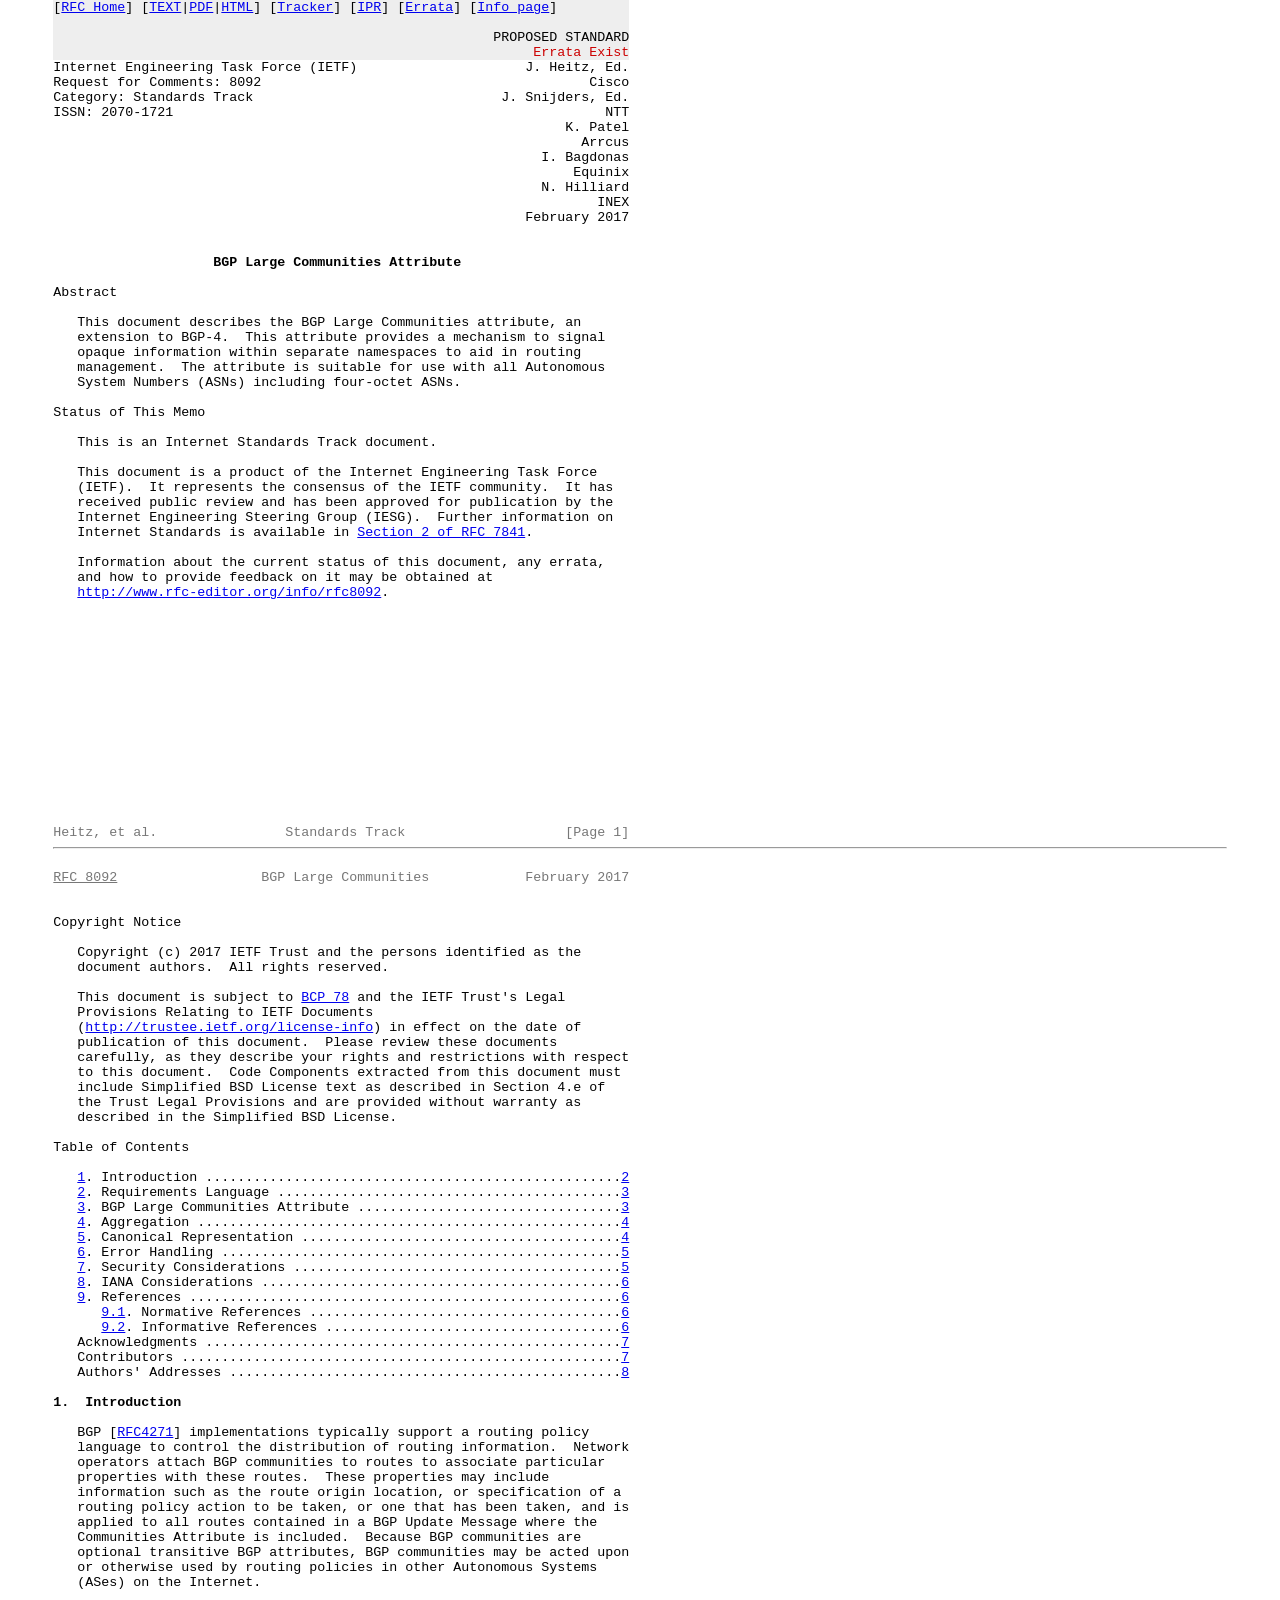
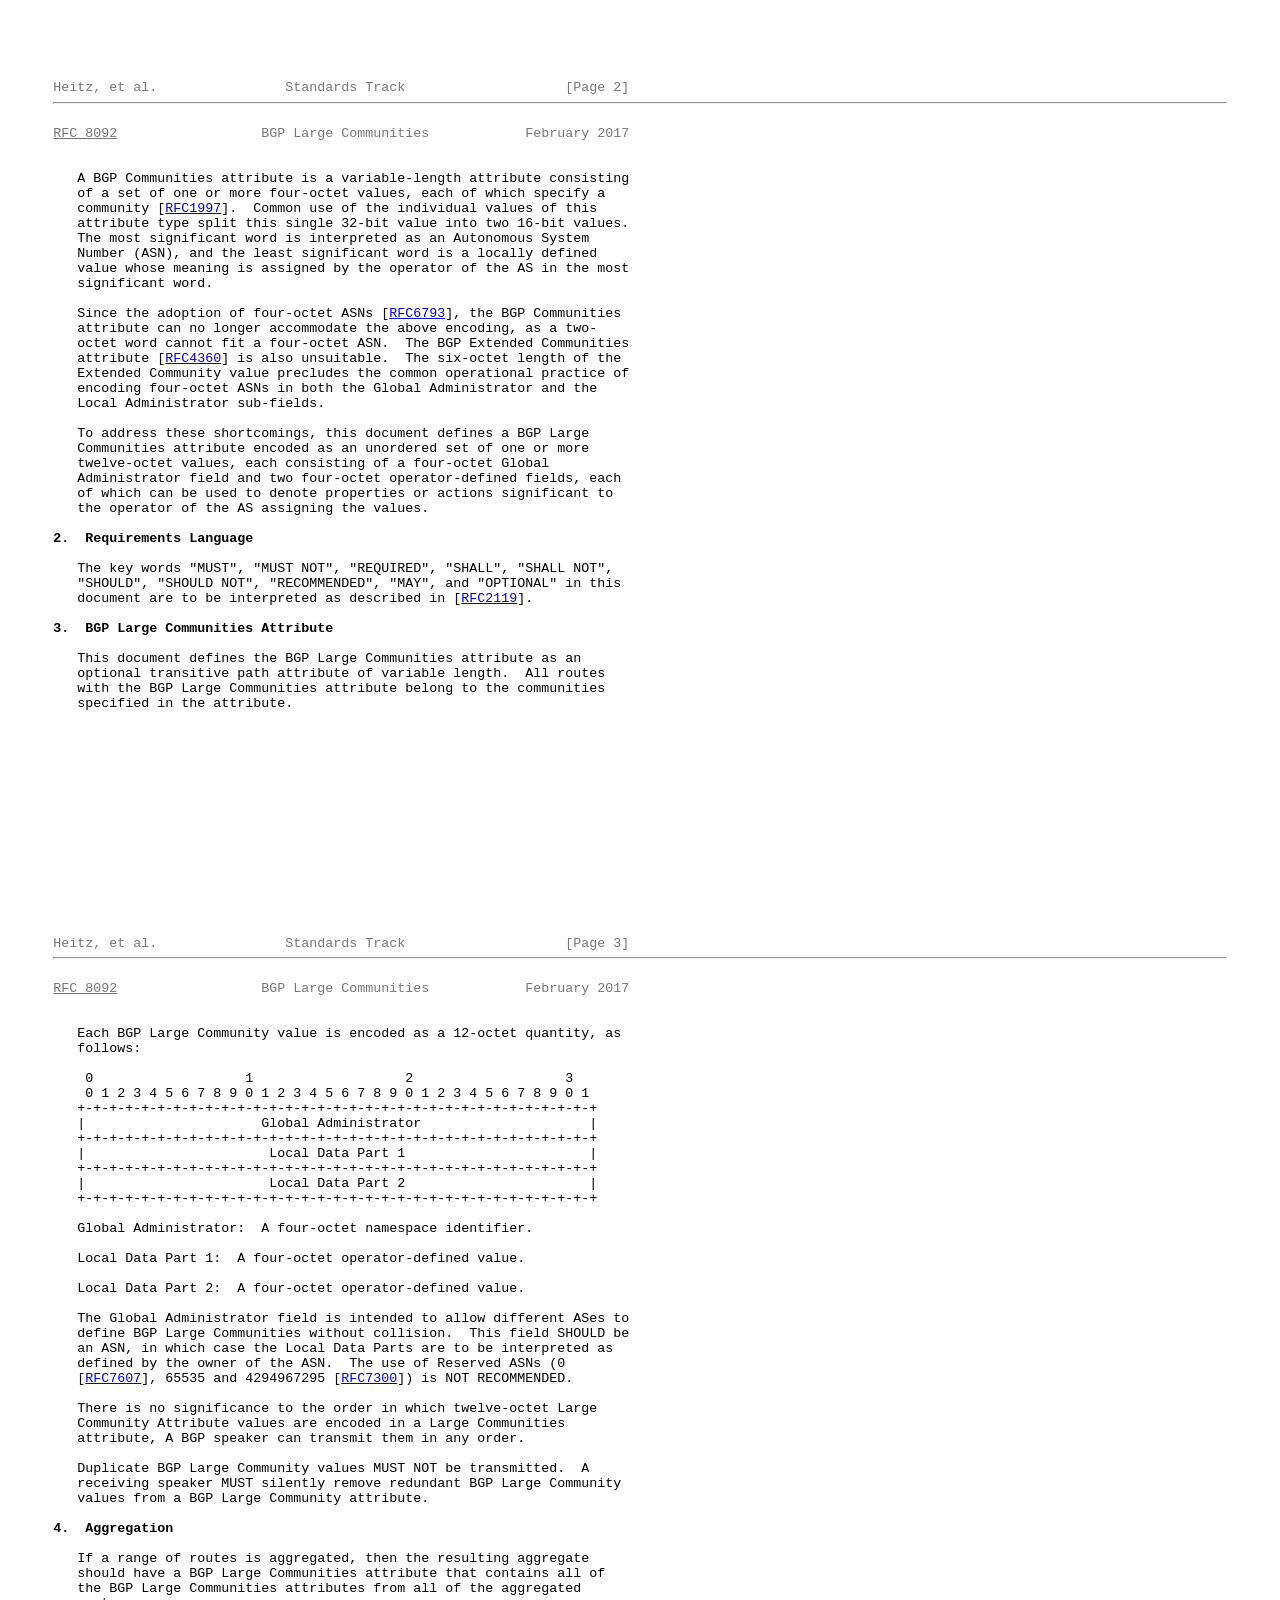
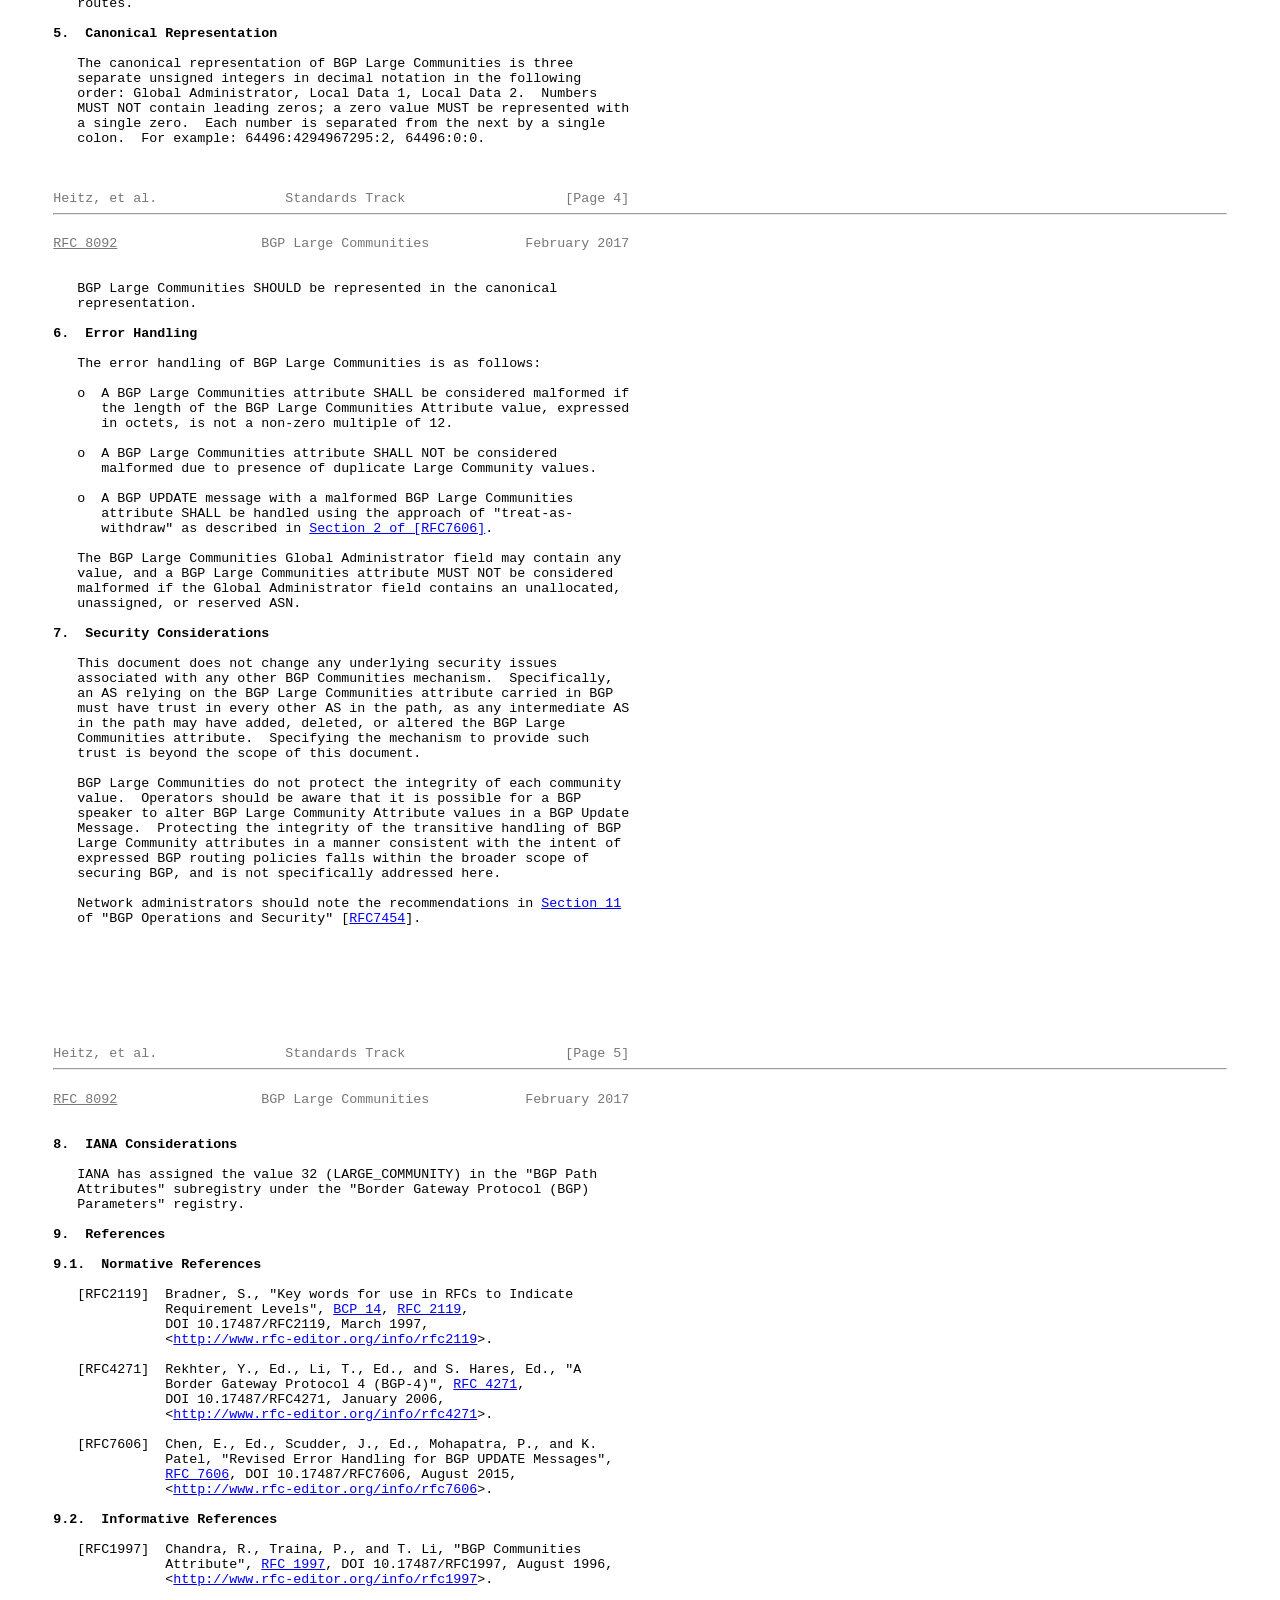
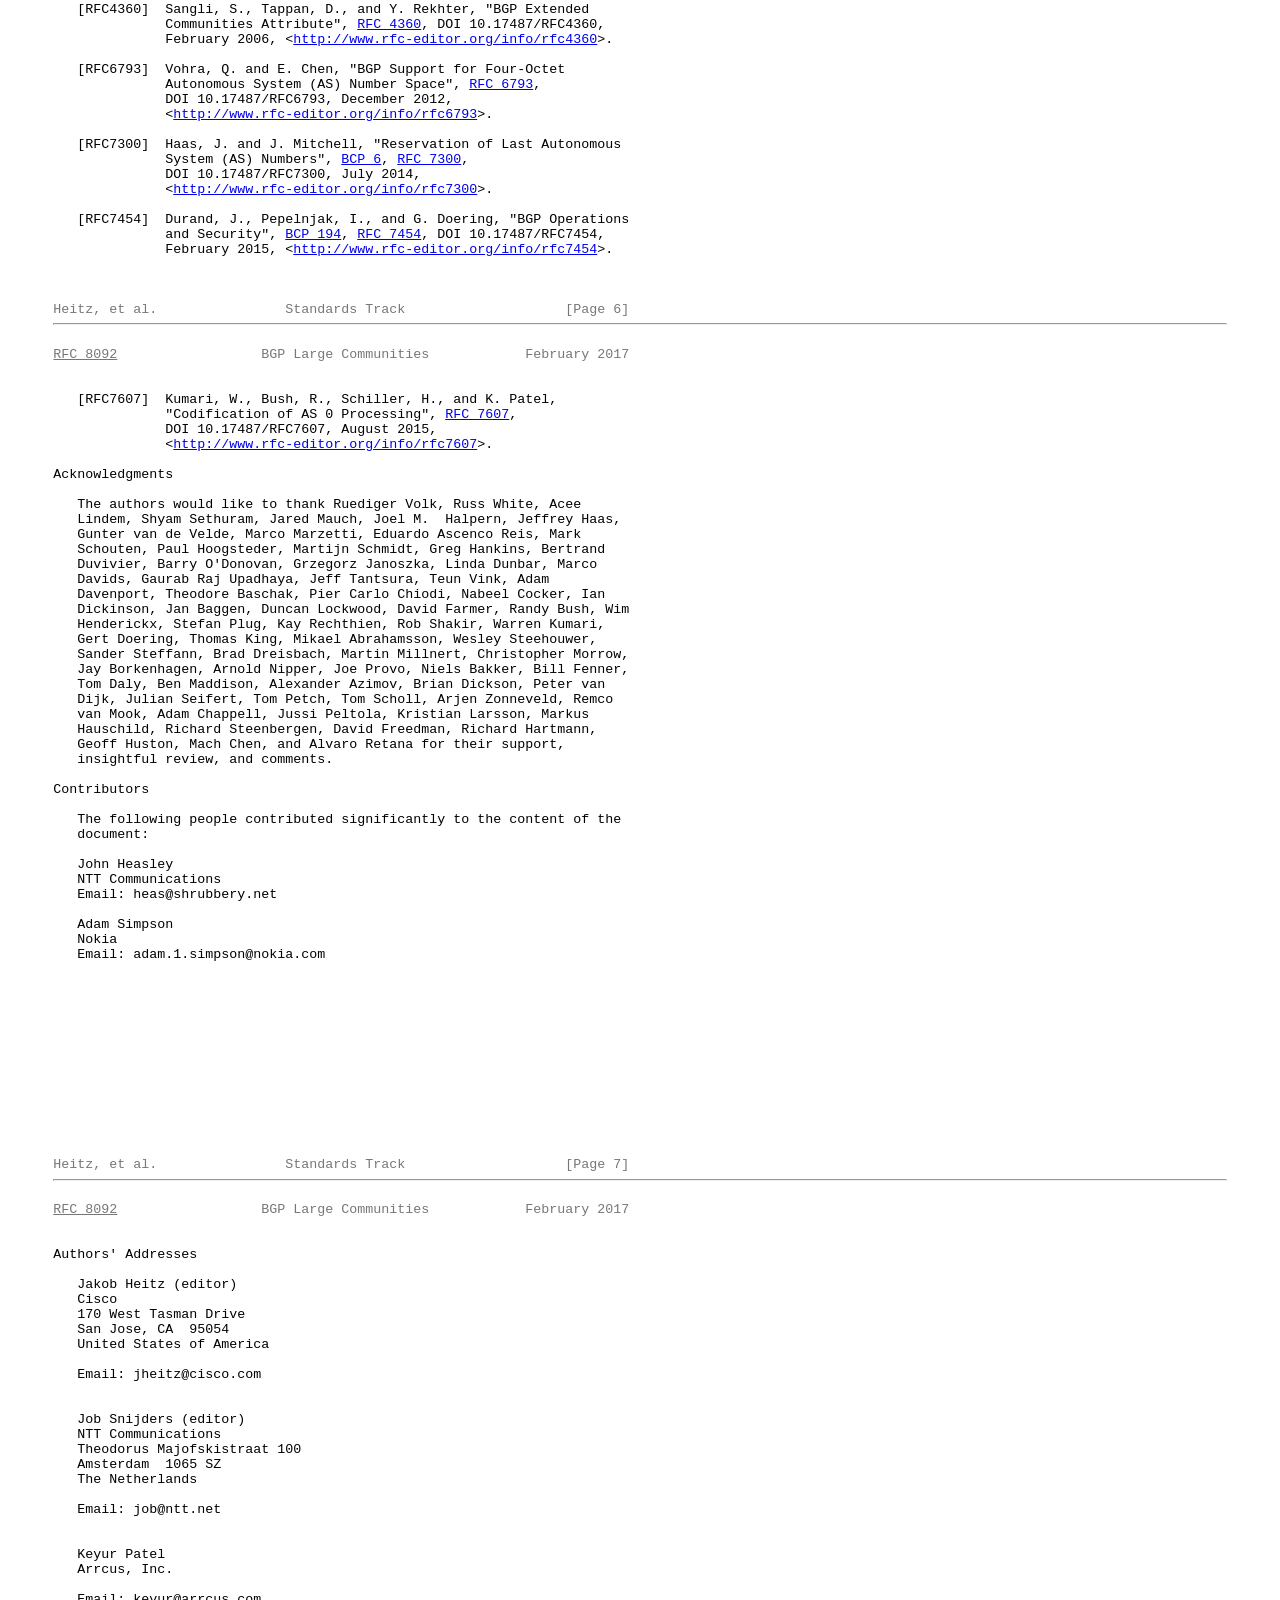
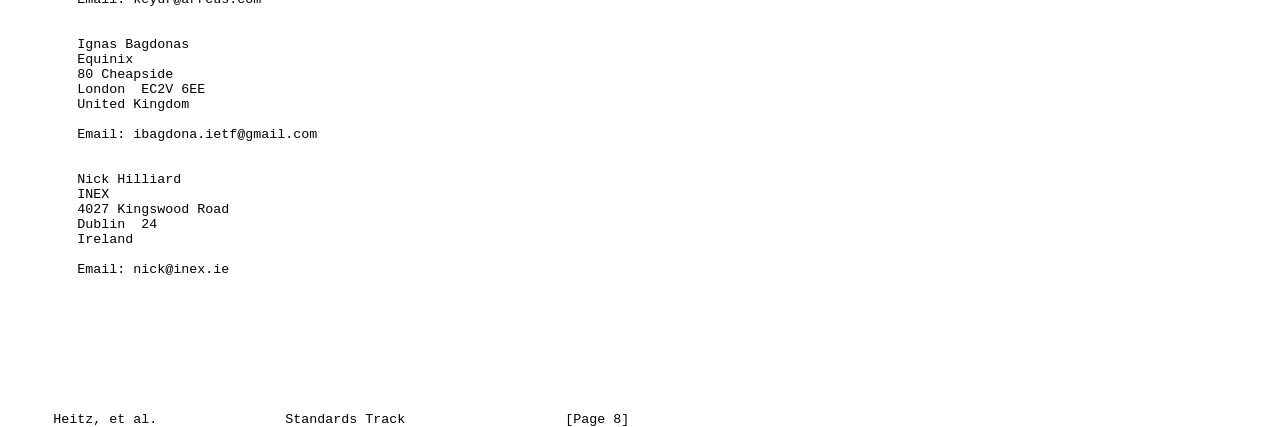
<file: resources/RFC 8092_ BGP Large Communities Attribute.html>
<!DOCTYPE html PUBLIC "-//W3C//DTD XHTML 1.0 Transitional//EN" "http://www.w3.org/TR/xhtml1/DTD/xhtml1-transitional.dtd">
<!-- saved from url=(0043)https://www.rfc-editor.org/rfc/rfc8092.html -->
<html xmlns="http://www.w3.org/1999/xhtml" xml:lang="en" lang="en"><head><meta http-equiv="Content-Type" content="text/html; charset=UTF-8">
    
    <meta name="robots" content="index,follow">
    <meta name="creator" content="rfchandler version 0.2">
      <meta name="citation_author" content="J. Heitz">
      <meta name="citation_author" content="J. Snijders">
      <meta name="citation_author" content="K. Patel">
      <meta name="citation_author" content="I. Bagdonas">
      <meta name="citation_author" content="N. Hilliard">
      <meta name="citation_publication_date" content="February, 2017">
      <meta name="citation_title" content="BGP Large Communities Attribute">
      <meta name="citation_doi" content="10.17487/RFC8092">
      <meta name="citation_issn" content="2070-1721">
      <meta name="citation_technical_report_number" content="rfc8092">
      <meta name="citation_pdf_url" content="https://www.rfc-editor.org/rfc/pdfrfc/rfc8092.txt.pdf">
<title>RFC 8092: BGP Large Communities Attribute</title>    
        

        <style type="text/css">
	@media only screen 
	  and (min-width: 992px)
	  and (max-width: 1199px) {
	    body { font-size: 14pt; }
            div.content { width: 96ex; margin: 0 auto; }
        }
	@media only screen 
	  and (min-width: 768px)
	  and (max-width: 991px) {
            body { font-size: 14pt; }
            div.content { width: 96ex; margin: 0 auto; }
        }
	@media only screen 
	  and (min-width: 480px)
	  and (max-width: 767px) {
            body { font-size: 11pt; }
            div.content { width: 96ex; margin: 0 auto; }
        }
	@media only screen 
	  and (max-width: 479px) {
            body { font-size: 8pt; }
            div.content { width: 96ex; margin: 0 auto; }
        }
	@media only screen 
	  and (min-device-width : 375px) 
	  and (max-device-width : 667px) {
            body { font-size: 9.5pt; }
            div.content { width: 96ex; margin: 0; }
        }
	@media only screen 
	  and (min-device-width: 1200px) {
            body { font-size: 10pt; margin: 0 4em; }
            div.content { width: 96ex; margin: 0; }
        }
        h1, h2, h3, h4, h5, h6, .h1, .h2, .h3, .h4, .h5, .h6 {
	    font-weight: bold;
           /* line-height: 0pt; */
            display: inline;
            white-space: pre;
            font-family: monospace;
            font-size: 1em;
	    font-weight: bold;
        }
        pre {
            font-size: 1em;
            margin-top: 0px;
            margin-bottom: 0px;
        }
	.pre {
	    white-space: pre;
	    font-family: monospace;
	}
	.header{
	    font-weight: bold;
	}
        .newpage {
            page-break-before: always;
        }
        .invisible {
            text-decoration: none;
            color: white;
        }
        a.selflink {
          color: black;
          text-decoration: none;
        }
        @media print {
            body {
                font-family: monospace;
                font-size: 10.5pt;
            }
            h1, h2, h3, h4, h5, h6 {
                font-size: 1em;
            }
        
            a:link, a:visited {
                color: inherit;
                text-decoration: none;
            }
            .noprint {
                display: none;
            }
        }
	@media screen {
	    .grey, .grey a:link, .grey a:visited {
		color: #777;
	    }
            .docinfo {
                background-color: #EEE;
            }
            .top {
                border-top: 7px solid #EEE;
            }
            .bgwhite  { background-color: white; }
            .bgred    { background-color: #F44; }
            .bggrey   { background-color: #666; }
            .bgbrown  { background-color: #840; }            
            .bgorange { background-color: #FA0; }
            .bgyellow { background-color: #EE0; }
            .bgmagenta{ background-color: #F4F; }
            .bgblue   { background-color: #66F; }
            .bgcyan   { background-color: #4DD; }
            .bggreen  { background-color: #4F4; }

            .legend   { font-size: 90%; }
            .cplate   { font-size: 70%; border: solid grey 1px; }
	}
    </style>
    <!--[if IE]>
    <style>
    body {
       font-size: 13px;
       margin: 10px 10px;
    }
    </style>
    <![endif]-->    <script type="text/javascript"><!--
    function addHeaderTags() {
        var spans = document.getElementsByTagName("span");
        for (var i=0; i < spans.length; i++) {
            var elem = spans[i];
            if (elem) {
                var level = elem.getAttribute("class");
                if (level == "h1" || level == "h2" || level == "h3" || level == "h4" || level == "h5" || level == "h6") {
                    elem.innerHTML = "<"+level+">"+elem.innerHTML+"</"+level+">";               
                }
            }
        }
    }
    var legend_html = "Colour legend:<br />      <table>         <tr><td>Unknown:</td>                   <td><span class='cplate bgwhite'>&nbsp;&nbsp;&nbsp;&nbsp;</span></td></tr>         <tr><td>Draft:</td>                     <td><span class='cplate bgred'>&nbsp;&nbsp;&nbsp;&nbsp;</span></td></tr>         <tr><td>Informational:</td>             <td><span class='cplate bgorange'>&nbsp;&nbsp;&nbsp;&nbsp;</span></td></tr>         <tr><td>Experimental:</td>              <td><span class='cplate bgyellow'>&nbsp;&nbsp;&nbsp;&nbsp;</span></td></tr>         <tr><td>Best Common Practice:</td>      <td><span class='cplate bgmagenta'>&nbsp;&nbsp;&nbsp;&nbsp;</span></td></tr>         <tr><td>Proposed Standard:</td>         <td><span class='cplate bgblue'>&nbsp;&nbsp;&nbsp;&nbsp;</span></td></tr>         <tr><td>Draft Standard (old designation):</td> <td><span class='cplate bgcyan'>&nbsp;&nbsp;&nbsp;&nbsp;</span></td></tr>         <tr><td>Internet Standard:</td>         <td><span class='cplate bggreen'>&nbsp;&nbsp;&nbsp;&nbsp;</span></td></tr>         <tr><td>Historic:</td>                  <td><span class='cplate bggrey'>&nbsp;&nbsp;&nbsp;&nbsp;</span></td></tr>         <tr><td>Obsolete:</td>                  <td><span class='cplate bgbrown'>&nbsp;&nbsp;&nbsp;&nbsp;</span></td></tr>     </table>";
    function showElem(id) {
        var elem = document.getElementById(id);
        elem.innerHTML = eval(id+"_html");
        elem.style.visibility='visible';
    }
    function hideElem(id) {
        var elem = document.getElementById(id);
        elem.style.visibility='hidden';        
        elem.innerHTML = "";
    }
    // -->
    </script></head>
<body>
<span class="pre noprint docinfo">[<a href="https://www.rfc-editor.org/" title="RFC Editor">RFC Home</a>] [<a href="https://www.rfc-editor.org/rfc/rfc8092.txt">TEXT</a>|<a href="https://www.rfc-editor.org/rfc/pdfrfc/rfc8092.txt.pdf">PDF</a>|<a href="https://www.rfc-editor.org/rfc/rfc8092.html">HTML</a>] [<a href="https://datatracker.ietf.org/doc/rfc8092" title="IETF Datatracker information for this document">Tracker</a>] [<a href="https://datatracker.ietf.org/ipr/search/?rfc=8092&amp;submit=rfc" title="IPR disclosures related to this document">IPR</a>] [<a class="boldtext" href="https://www.rfc-editor.org/errata/rfc8092" target="_blank">Errata</a>] [<a href="https://www.rfc-editor.org/info/rfc8092" title="Info page">Info page</a>]         </span><br><span class="pre noprint docinfo">                                                                        </span><br><span class="pre noprint docinfo">                                                       PROPOSED STANDARD</span><br><span class="pre noprint docinfo">                                                            <span style="color: #C00;">Errata Exist</span></span><pre>Internet Engineering Task Force (IETF)                     J. Heitz, Ed.
Request for Comments: 8092                                         Cisco
Category: Standards Track                               J. Snijders, Ed.
ISSN: 2070-1721                                                      NTT
                                                                K. Patel
                                                                  Arrcus
                                                             I. Bagdonas
                                                                 Equinix
                                                             N. Hilliard
                                                                    INEX
                                                           February 2017


                    <span class="h1">BGP Large Communities Attribute</span>

Abstract

   This document describes the BGP Large Communities attribute, an
   extension to BGP-4.  This attribute provides a mechanism to signal
   opaque information within separate namespaces to aid in routing
   management.  The attribute is suitable for use with all Autonomous
   System Numbers (ASNs) including four-octet ASNs.

Status of This Memo

   This is an Internet Standards Track document.

   This document is a product of the Internet Engineering Task Force
   (IETF).  It represents the consensus of the IETF community.  It has
   received public review and has been approved for publication by the
   Internet Engineering Steering Group (IESG).  Further information on
   Internet Standards is available in <a href="https://www.rfc-editor.org/rfc/rfc7841#section-2">Section&nbsp;2 of RFC 7841</a>.

   Information about the current status of this document, any errata,
   and how to provide feedback on it may be obtained at
   <a href="https://www.rfc-editor.org/info/rfc8092">http://www.rfc-editor.org/info/rfc8092</a>.















<span class="grey">Heitz, et al.                Standards Track                    [Page 1]</span></pre>
<hr class="noprint"><!--NewPage--><pre class="newpage"><span id="page-2"></span>
<span class="grey"><a href="https://www.rfc-editor.org/rfc/rfc8092">RFC 8092</a>                  BGP Large Communities            February 2017</span>


Copyright Notice

   Copyright (c) 2017 IETF Trust and the persons identified as the
   document authors.  All rights reserved.

   This document is subject to <a href="https://www.rfc-editor.org/bcp/bcp78">BCP 78</a> and the IETF Trust's Legal
   Provisions Relating to IETF Documents
   (<a href="http://trustee.ietf.org/license-info">http://trustee.ietf.org/license-info</a>) in effect on the date of
   publication of this document.  Please review these documents
   carefully, as they describe your rights and restrictions with respect
   to this document.  Code Components extracted from this document must
   include Simplified BSD License text as described in Section 4.e of
   the Trust Legal Provisions and are provided without warranty as
   described in the Simplified BSD License.

Table of Contents

   <a href="https://www.rfc-editor.org/rfc/rfc8092.html#section-1">1</a>. Introduction ....................................................<a href="https://www.rfc-editor.org/rfc/rfc8092.html#page-2">2</a>
   <a href="https://www.rfc-editor.org/rfc/rfc8092.html#section-2">2</a>. Requirements Language ...........................................<a href="https://www.rfc-editor.org/rfc/rfc8092.html#page-3">3</a>
   <a href="https://www.rfc-editor.org/rfc/rfc8092.html#section-3">3</a>. BGP Large Communities Attribute .................................<a href="https://www.rfc-editor.org/rfc/rfc8092.html#page-3">3</a>
   <a href="https://www.rfc-editor.org/rfc/rfc8092.html#section-4">4</a>. Aggregation .....................................................<a href="https://www.rfc-editor.org/rfc/rfc8092.html#page-4">4</a>
   <a href="https://www.rfc-editor.org/rfc/rfc8092.html#section-5">5</a>. Canonical Representation ........................................<a href="https://www.rfc-editor.org/rfc/rfc8092.html#page-4">4</a>
   <a href="https://www.rfc-editor.org/rfc/rfc8092.html#section-6">6</a>. Error Handling ..................................................<a href="https://www.rfc-editor.org/rfc/rfc8092.html#page-5">5</a>
   <a href="https://www.rfc-editor.org/rfc/rfc8092.html#section-7">7</a>. Security Considerations .........................................<a href="https://www.rfc-editor.org/rfc/rfc8092.html#page-5">5</a>
   <a href="https://www.rfc-editor.org/rfc/rfc8092.html#section-8">8</a>. IANA Considerations .............................................<a href="https://www.rfc-editor.org/rfc/rfc8092.html#page-6">6</a>
   <a href="https://www.rfc-editor.org/rfc/rfc8092.html#section-9">9</a>. References ......................................................<a href="https://www.rfc-editor.org/rfc/rfc8092.html#page-6">6</a>
      <a href="https://www.rfc-editor.org/rfc/rfc8092.html#section-9.1">9.1</a>. Normative References .......................................<a href="https://www.rfc-editor.org/rfc/rfc8092.html#page-6">6</a>
      <a href="https://www.rfc-editor.org/rfc/rfc8092.html#section-9.2">9.2</a>. Informative References .....................................<a href="https://www.rfc-editor.org/rfc/rfc8092.html#page-6">6</a>
   Acknowledgments ....................................................<a href="https://www.rfc-editor.org/rfc/rfc8092.html#page-7">7</a>
   Contributors .......................................................<a href="https://www.rfc-editor.org/rfc/rfc8092.html#page-7">7</a>
   Authors' Addresses .................................................<a href="https://www.rfc-editor.org/rfc/rfc8092.html#page-8">8</a>

<span class="h2"><a class="selflink" id="section-1" href="https://www.rfc-editor.org/rfc/rfc8092.html#section-1">1</a>.  Introduction</span>

   BGP [<a href="https://www.rfc-editor.org/rfc/rfc4271" title="&quot;A Border Gateway Protocol 4 (BGP-4)&quot;">RFC4271</a>] implementations typically support a routing policy
   language to control the distribution of routing information.  Network
   operators attach BGP communities to routes to associate particular
   properties with these routes.  These properties may include
   information such as the route origin location, or specification of a
   routing policy action to be taken, or one that has been taken, and is
   applied to all routes contained in a BGP Update Message where the
   Communities Attribute is included.  Because BGP communities are
   optional transitive BGP attributes, BGP communities may be acted upon
   or otherwise used by routing policies in other Autonomous Systems
   (ASes) on the Internet.






<span class="grey">Heitz, et al.                Standards Track                    [Page 2]</span></pre>
<hr class="noprint"><!--NewPage--><pre class="newpage"><span id="page-3"></span>
<span class="grey"><a href="https://www.rfc-editor.org/rfc/rfc8092">RFC 8092</a>                  BGP Large Communities            February 2017</span>


   A BGP Communities attribute is a variable-length attribute consisting
   of a set of one or more four-octet values, each of which specify a
   community [<a href="https://www.rfc-editor.org/rfc/rfc1997" title="&quot;BGP Communities Attribute&quot;">RFC1997</a>].  Common use of the individual values of this
   attribute type split this single 32-bit value into two 16-bit values.
   The most significant word is interpreted as an Autonomous System
   Number (ASN), and the least significant word is a locally defined
   value whose meaning is assigned by the operator of the AS in the most
   significant word.

   Since the adoption of four-octet ASNs [<a href="https://www.rfc-editor.org/rfc/rfc6793" title="&quot;BGP Support for Four-Octet Autonomous System (AS) Number Space&quot;">RFC6793</a>], the BGP Communities
   attribute can no longer accommodate the above encoding, as a two-
   octet word cannot fit a four-octet ASN.  The BGP Extended Communities
   attribute [<a href="https://www.rfc-editor.org/rfc/rfc4360" title="&quot;BGP Extended Communities Attribute&quot;">RFC4360</a>] is also unsuitable.  The six-octet length of the
   Extended Community value precludes the common operational practice of
   encoding four-octet ASNs in both the Global Administrator and the
   Local Administrator sub-fields.

   To address these shortcomings, this document defines a BGP Large
   Communities attribute encoded as an unordered set of one or more
   twelve-octet values, each consisting of a four-octet Global
   Administrator field and two four-octet operator-defined fields, each
   of which can be used to denote properties or actions significant to
   the operator of the AS assigning the values.

<span class="h2"><a class="selflink" id="section-2" href="https://www.rfc-editor.org/rfc/rfc8092.html#section-2">2</a>.  Requirements Language</span>

   The key words "MUST", "MUST NOT", "REQUIRED", "SHALL", "SHALL NOT",
   "SHOULD", "SHOULD NOT", "RECOMMENDED", "MAY", and "OPTIONAL" in this
   document are to be interpreted as described in [<a href="https://www.rfc-editor.org/rfc/rfc2119" title="&quot;Key words for use in RFCs to Indicate Requirement Levels&quot;">RFC2119</a>].

<span class="h2"><a class="selflink" id="section-3" href="https://www.rfc-editor.org/rfc/rfc8092.html#section-3">3</a>.  BGP Large Communities Attribute</span>

   This document defines the BGP Large Communities attribute as an
   optional transitive path attribute of variable length.  All routes
   with the BGP Large Communities attribute belong to the communities
   specified in the attribute.















<span class="grey">Heitz, et al.                Standards Track                    [Page 3]</span></pre>
<hr class="noprint"><!--NewPage--><pre class="newpage"><span id="page-4"></span>
<span class="grey"><a href="https://www.rfc-editor.org/rfc/rfc8092">RFC 8092</a>                  BGP Large Communities            February 2017</span>


   Each BGP Large Community value is encoded as a 12-octet quantity, as
   follows:

    0                   1                   2                   3
    0 1 2 3 4 5 6 7 8 9 0 1 2 3 4 5 6 7 8 9 0 1 2 3 4 5 6 7 8 9 0 1
   +-+-+-+-+-+-+-+-+-+-+-+-+-+-+-+-+-+-+-+-+-+-+-+-+-+-+-+-+-+-+-+-+
   |                      Global Administrator                     |
   +-+-+-+-+-+-+-+-+-+-+-+-+-+-+-+-+-+-+-+-+-+-+-+-+-+-+-+-+-+-+-+-+
   |                       Local Data Part 1                       |
   +-+-+-+-+-+-+-+-+-+-+-+-+-+-+-+-+-+-+-+-+-+-+-+-+-+-+-+-+-+-+-+-+
   |                       Local Data Part 2                       |
   +-+-+-+-+-+-+-+-+-+-+-+-+-+-+-+-+-+-+-+-+-+-+-+-+-+-+-+-+-+-+-+-+

   Global Administrator:  A four-octet namespace identifier.

   Local Data Part 1:  A four-octet operator-defined value.

   Local Data Part 2:  A four-octet operator-defined value.

   The Global Administrator field is intended to allow different ASes to
   define BGP Large Communities without collision.  This field SHOULD be
   an ASN, in which case the Local Data Parts are to be interpreted as
   defined by the owner of the ASN.  The use of Reserved ASNs (0
   [<a href="https://www.rfc-editor.org/rfc/rfc7607" title="&quot;Codification of AS 0 Processing&quot;">RFC7607</a>], 65535 and 4294967295 [<a href="https://www.rfc-editor.org/rfc/rfc7300" title="&quot;Reservation of Last Autonomous System (AS) Numbers&quot;">RFC7300</a>]) is NOT RECOMMENDED.

   There is no significance to the order in which twelve-octet Large
   Community Attribute values are encoded in a Large Communities
   attribute, A BGP speaker can transmit them in any order.

   Duplicate BGP Large Community values MUST NOT be transmitted.  A
   receiving speaker MUST silently remove redundant BGP Large Community
   values from a BGP Large Community attribute.

<span class="h2"><a class="selflink" id="section-4" href="https://www.rfc-editor.org/rfc/rfc8092.html#section-4">4</a>.  Aggregation</span>

   If a range of routes is aggregated, then the resulting aggregate
   should have a BGP Large Communities attribute that contains all of
   the BGP Large Communities attributes from all of the aggregated
   routes.

<span class="h2"><a class="selflink" id="section-5" href="https://www.rfc-editor.org/rfc/rfc8092.html#section-5">5</a>.  Canonical Representation</span>

   The canonical representation of BGP Large Communities is three
   separate unsigned integers in decimal notation in the following
   order: Global Administrator, Local Data 1, Local Data 2.  Numbers
   MUST NOT contain leading zeros; a zero value MUST be represented with
   a single zero.  Each number is separated from the next by a single
   colon.  For example: 64496:4294967295:2, 64496:0:0.



<span class="grey">Heitz, et al.                Standards Track                    [Page 4]</span></pre>
<hr class="noprint"><!--NewPage--><pre class="newpage"><span id="page-5"></span>
<span class="grey"><a href="https://www.rfc-editor.org/rfc/rfc8092">RFC 8092</a>                  BGP Large Communities            February 2017</span>


   BGP Large Communities SHOULD be represented in the canonical
   representation.

<span class="h2"><a class="selflink" id="section-6" href="https://www.rfc-editor.org/rfc/rfc8092.html#section-6">6</a>.  Error Handling</span>

   The error handling of BGP Large Communities is as follows:

   o  A BGP Large Communities attribute SHALL be considered malformed if
      the length of the BGP Large Communities Attribute value, expressed
      in octets, is not a non-zero multiple of 12.

   o  A BGP Large Communities attribute SHALL NOT be considered
      malformed due to presence of duplicate Large Community values.

   o  A BGP UPDATE message with a malformed BGP Large Communities
      attribute SHALL be handled using the approach of "treat-as-
      withdraw" as described in <a href="https://www.rfc-editor.org/rfc/rfc7606#section-2">Section&nbsp;2 of [RFC7606]</a>.

   The BGP Large Communities Global Administrator field may contain any
   value, and a BGP Large Communities attribute MUST NOT be considered
   malformed if the Global Administrator field contains an unallocated,
   unassigned, or reserved ASN.

<span class="h2"><a class="selflink" id="section-7" href="https://www.rfc-editor.org/rfc/rfc8092.html#section-7">7</a>.  Security Considerations</span>

   This document does not change any underlying security issues
   associated with any other BGP Communities mechanism.  Specifically,
   an AS relying on the BGP Large Communities attribute carried in BGP
   must have trust in every other AS in the path, as any intermediate AS
   in the path may have added, deleted, or altered the BGP Large
   Communities attribute.  Specifying the mechanism to provide such
   trust is beyond the scope of this document.

   BGP Large Communities do not protect the integrity of each community
   value.  Operators should be aware that it is possible for a BGP
   speaker to alter BGP Large Community Attribute values in a BGP Update
   Message.  Protecting the integrity of the transitive handling of BGP
   Large Community attributes in a manner consistent with the intent of
   expressed BGP routing policies falls within the broader scope of
   securing BGP, and is not specifically addressed here.

   Network administrators should note the recommendations in <a href="https://www.rfc-editor.org/rfc/rfc8092.html#section-11">Section 11</a>
   of "BGP Operations and Security" [<a href="https://www.rfc-editor.org/rfc/rfc7454" title="&quot;BGP Operations and Security&quot;">RFC7454</a>].








<span class="grey">Heitz, et al.                Standards Track                    [Page 5]</span></pre>
<hr class="noprint"><!--NewPage--><pre class="newpage"><span id="page-6"></span>
<span class="grey"><a href="https://www.rfc-editor.org/rfc/rfc8092">RFC 8092</a>                  BGP Large Communities            February 2017</span>


<span class="h2"><a class="selflink" id="section-8" href="https://www.rfc-editor.org/rfc/rfc8092.html#section-8">8</a>.  IANA Considerations</span>

   IANA has assigned the value 32 (LARGE_COMMUNITY) in the "BGP Path
   Attributes" subregistry under the "Border Gateway Protocol (BGP)
   Parameters" registry.

<span class="h2"><a class="selflink" id="section-9" href="https://www.rfc-editor.org/rfc/rfc8092.html#section-9">9</a>.  References</span>

<span class="h3"><a class="selflink" id="section-9.1" href="https://www.rfc-editor.org/rfc/rfc8092.html#section-9.1">9.1</a>.  Normative References</span>

   [<a id="ref-RFC2119">RFC2119</a>]  Bradner, S., "Key words for use in RFCs to Indicate
              Requirement Levels", <a href="https://www.rfc-editor.org/bcp/bcp14">BCP 14</a>, <a href="https://www.rfc-editor.org/rfc/rfc2119">RFC 2119</a>,
              DOI 10.17487/RFC2119, March 1997,
              &lt;<a href="https://www.rfc-editor.org/info/rfc2119">http://www.rfc-editor.org/info/rfc2119</a>&gt;.

   [<a id="ref-RFC4271">RFC4271</a>]  Rekhter, Y., Ed., Li, T., Ed., and S. Hares, Ed., "A
              Border Gateway Protocol 4 (BGP-4)", <a href="https://www.rfc-editor.org/rfc/rfc4271">RFC 4271</a>,
              DOI 10.17487/RFC4271, January 2006,
              &lt;<a href="https://www.rfc-editor.org/info/rfc4271">http://www.rfc-editor.org/info/rfc4271</a>&gt;.

   [<a id="ref-RFC7606">RFC7606</a>]  Chen, E., Ed., Scudder, J., Ed., Mohapatra, P., and K.
              Patel, "Revised Error Handling for BGP UPDATE Messages",
              <a href="https://www.rfc-editor.org/rfc/rfc7606">RFC 7606</a>, DOI 10.17487/RFC7606, August 2015,
              &lt;<a href="https://www.rfc-editor.org/info/rfc7606">http://www.rfc-editor.org/info/rfc7606</a>&gt;.

<span class="h3"><a class="selflink" id="section-9.2" href="https://www.rfc-editor.org/rfc/rfc8092.html#section-9.2">9.2</a>.  Informative References</span>

   [<a id="ref-RFC1997">RFC1997</a>]  Chandra, R., Traina, P., and T. Li, "BGP Communities
              Attribute", <a href="https://www.rfc-editor.org/rfc/rfc1997">RFC 1997</a>, DOI 10.17487/RFC1997, August 1996,
              &lt;<a href="https://www.rfc-editor.org/info/rfc1997">http://www.rfc-editor.org/info/rfc1997</a>&gt;.

   [<a id="ref-RFC4360">RFC4360</a>]  Sangli, S., Tappan, D., and Y. Rekhter, "BGP Extended
              Communities Attribute", <a href="https://www.rfc-editor.org/rfc/rfc4360">RFC 4360</a>, DOI 10.17487/RFC4360,
              February 2006, &lt;<a href="https://www.rfc-editor.org/info/rfc4360">http://www.rfc-editor.org/info/rfc4360</a>&gt;.

   [<a id="ref-RFC6793">RFC6793</a>]  Vohra, Q. and E. Chen, "BGP Support for Four-Octet
              Autonomous System (AS) Number Space", <a href="https://www.rfc-editor.org/rfc/rfc6793">RFC 6793</a>,
              DOI 10.17487/RFC6793, December 2012,
              &lt;<a href="https://www.rfc-editor.org/info/rfc6793">http://www.rfc-editor.org/info/rfc6793</a>&gt;.

   [<a id="ref-RFC7300">RFC7300</a>]  Haas, J. and J. Mitchell, "Reservation of Last Autonomous
              System (AS) Numbers", <a href="https://www.rfc-editor.org/bcp/bcp6">BCP 6</a>, <a href="https://www.rfc-editor.org/rfc/rfc7300">RFC 7300</a>,
              DOI 10.17487/RFC7300, July 2014,
              &lt;<a href="https://www.rfc-editor.org/info/rfc7300">http://www.rfc-editor.org/info/rfc7300</a>&gt;.

   [<a id="ref-RFC7454">RFC7454</a>]  Durand, J., Pepelnjak, I., and G. Doering, "BGP Operations
              and Security", <a href="https://www.rfc-editor.org/bcp/bcp194">BCP 194</a>, <a href="https://www.rfc-editor.org/rfc/rfc7454">RFC 7454</a>, DOI 10.17487/RFC7454,
              February 2015, &lt;<a href="https://www.rfc-editor.org/info/rfc7454">http://www.rfc-editor.org/info/rfc7454</a>&gt;.



<span class="grey">Heitz, et al.                Standards Track                    [Page 6]</span></pre>
<hr class="noprint"><!--NewPage--><pre class="newpage"><span id="page-7"></span>
<span class="grey"><a href="https://www.rfc-editor.org/rfc/rfc8092">RFC 8092</a>                  BGP Large Communities            February 2017</span>


   [<a id="ref-RFC7607">RFC7607</a>]  Kumari, W., Bush, R., Schiller, H., and K. Patel,
              "Codification of AS 0 Processing", <a href="https://www.rfc-editor.org/rfc/rfc7607">RFC 7607</a>,
              DOI 10.17487/RFC7607, August 2015,
              &lt;<a href="https://www.rfc-editor.org/info/rfc7607">http://www.rfc-editor.org/info/rfc7607</a>&gt;.

Acknowledgments

   The authors would like to thank Ruediger Volk, Russ White, Acee
   Lindem, Shyam Sethuram, Jared Mauch, Joel M.  Halpern, Jeffrey Haas,
   Gunter van de Velde, Marco Marzetti, Eduardo Ascenco Reis, Mark
   Schouten, Paul Hoogsteder, Martijn Schmidt, Greg Hankins, Bertrand
   Duvivier, Barry O'Donovan, Grzegorz Janoszka, Linda Dunbar, Marco
   Davids, Gaurab Raj Upadhaya, Jeff Tantsura, Teun Vink, Adam
   Davenport, Theodore Baschak, Pier Carlo Chiodi, Nabeel Cocker, Ian
   Dickinson, Jan Baggen, Duncan Lockwood, David Farmer, Randy Bush, Wim
   Henderickx, Stefan Plug, Kay Rechthien, Rob Shakir, Warren Kumari,
   Gert Doering, Thomas King, Mikael Abrahamsson, Wesley Steehouwer,
   Sander Steffann, Brad Dreisbach, Martin Millnert, Christopher Morrow,
   Jay Borkenhagen, Arnold Nipper, Joe Provo, Niels Bakker, Bill Fenner,
   Tom Daly, Ben Maddison, Alexander Azimov, Brian Dickson, Peter van
   Dijk, Julian Seifert, Tom Petch, Tom Scholl, Arjen Zonneveld, Remco
   van Mook, Adam Chappell, Jussi Peltola, Kristian Larsson, Markus
   Hauschild, Richard Steenbergen, David Freedman, Richard Hartmann,
   Geoff Huston, Mach Chen, and Alvaro Retana for their support,
   insightful review, and comments.

Contributors

   The following people contributed significantly to the content of the
   document:

   John Heasley
   NTT Communications
   Email: heas@shrubbery.net

   Adam Simpson
   Nokia
   Email: adam.1.simpson@nokia.com













<span class="grey">Heitz, et al.                Standards Track                    [Page 7]</span></pre>
<hr class="noprint"><!--NewPage--><pre class="newpage"><span id="page-8"></span>
<span class="grey"><a href="https://www.rfc-editor.org/rfc/rfc8092">RFC 8092</a>                  BGP Large Communities            February 2017</span>


Authors' Addresses

   Jakob Heitz (editor)
   Cisco
   170 West Tasman Drive
   San Jose, CA  95054
   United States of America

   Email: jheitz@cisco.com


   Job Snijders (editor)
   NTT Communications
   Theodorus Majofskistraat 100
   Amsterdam  1065 SZ
   The Netherlands

   Email: job@ntt.net


   Keyur Patel
   Arrcus, Inc.

   Email: keyur@arrcus.com


   Ignas Bagdonas
   Equinix
   80 Cheapside
   London  EC2V 6EE
   United Kingdom

   Email: ibagdona.ietf@gmail.com


   Nick Hilliard
   INEX
   4027 Kingswood Road
   Dublin  24
   Ireland

   Email: nick@inex.ie









Heitz, et al.                Standards Track                    [Page 8]
</pre>




</body></html>
</file>
